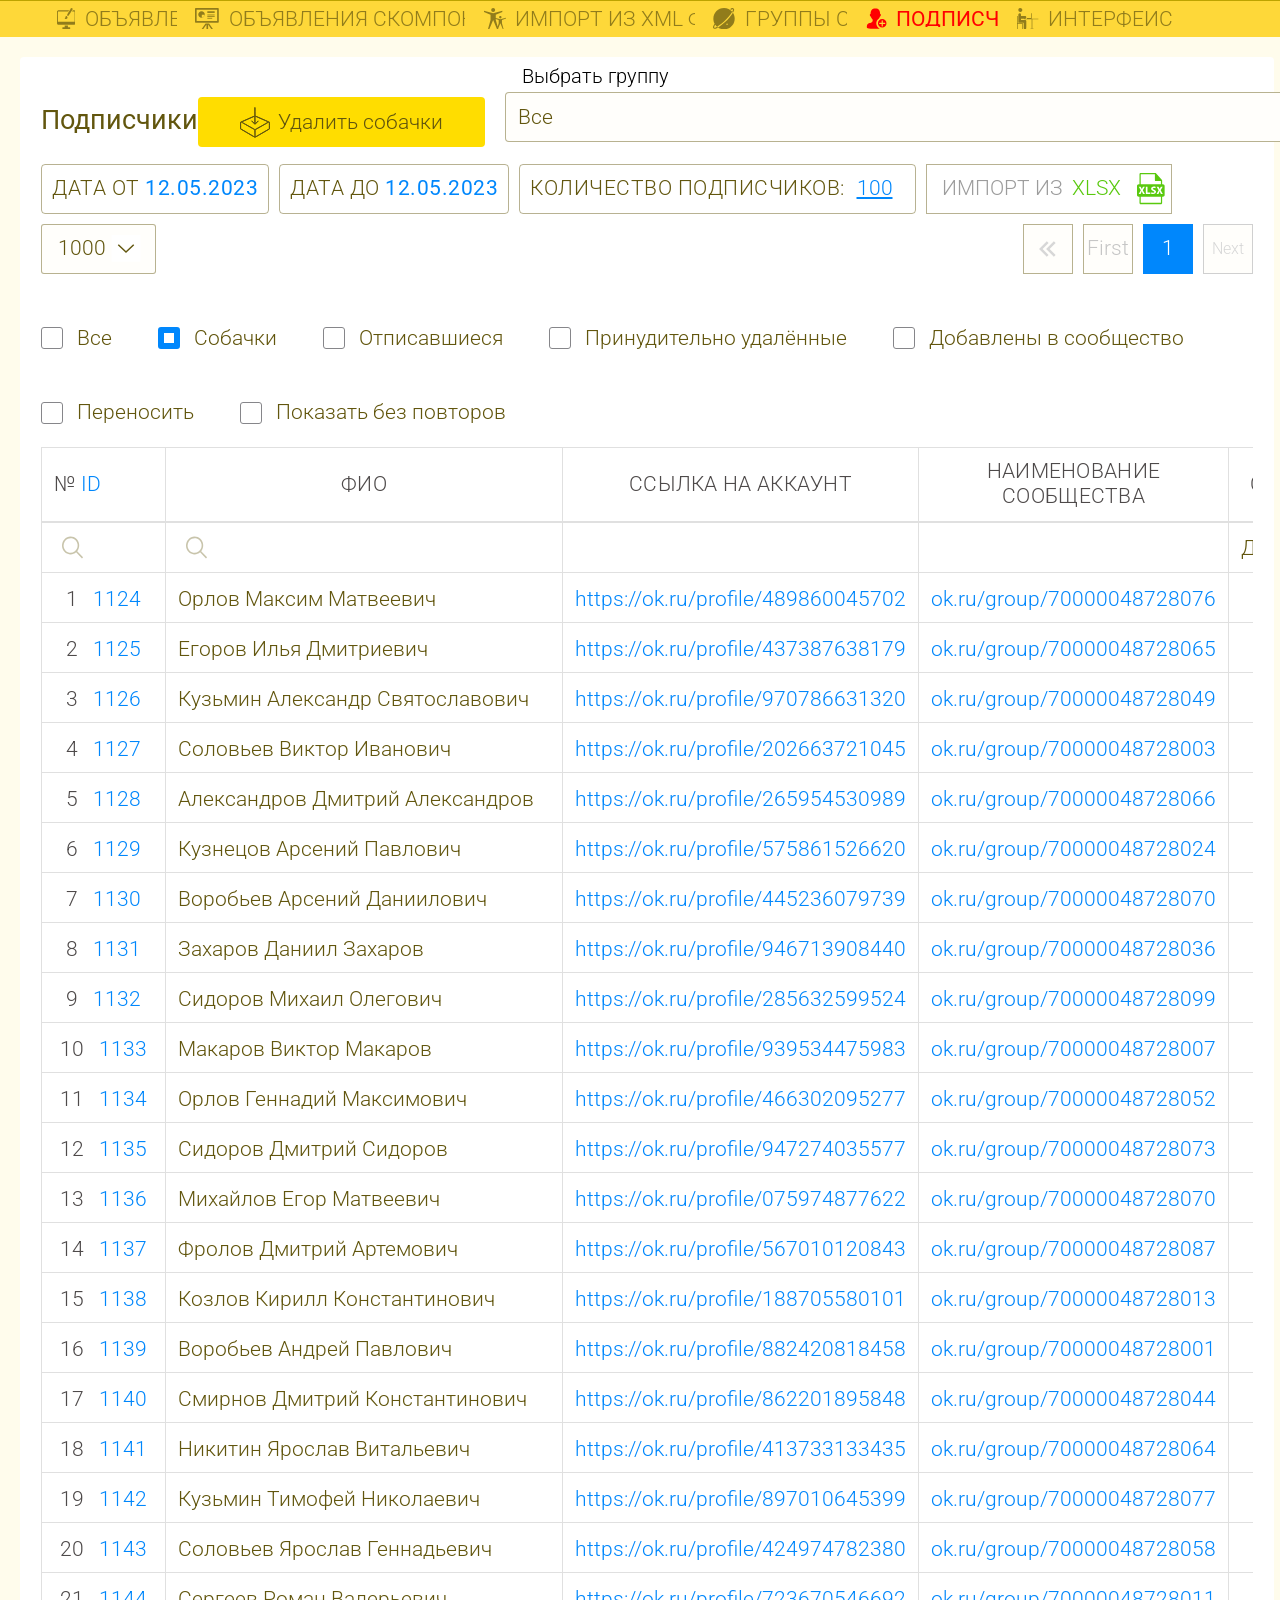
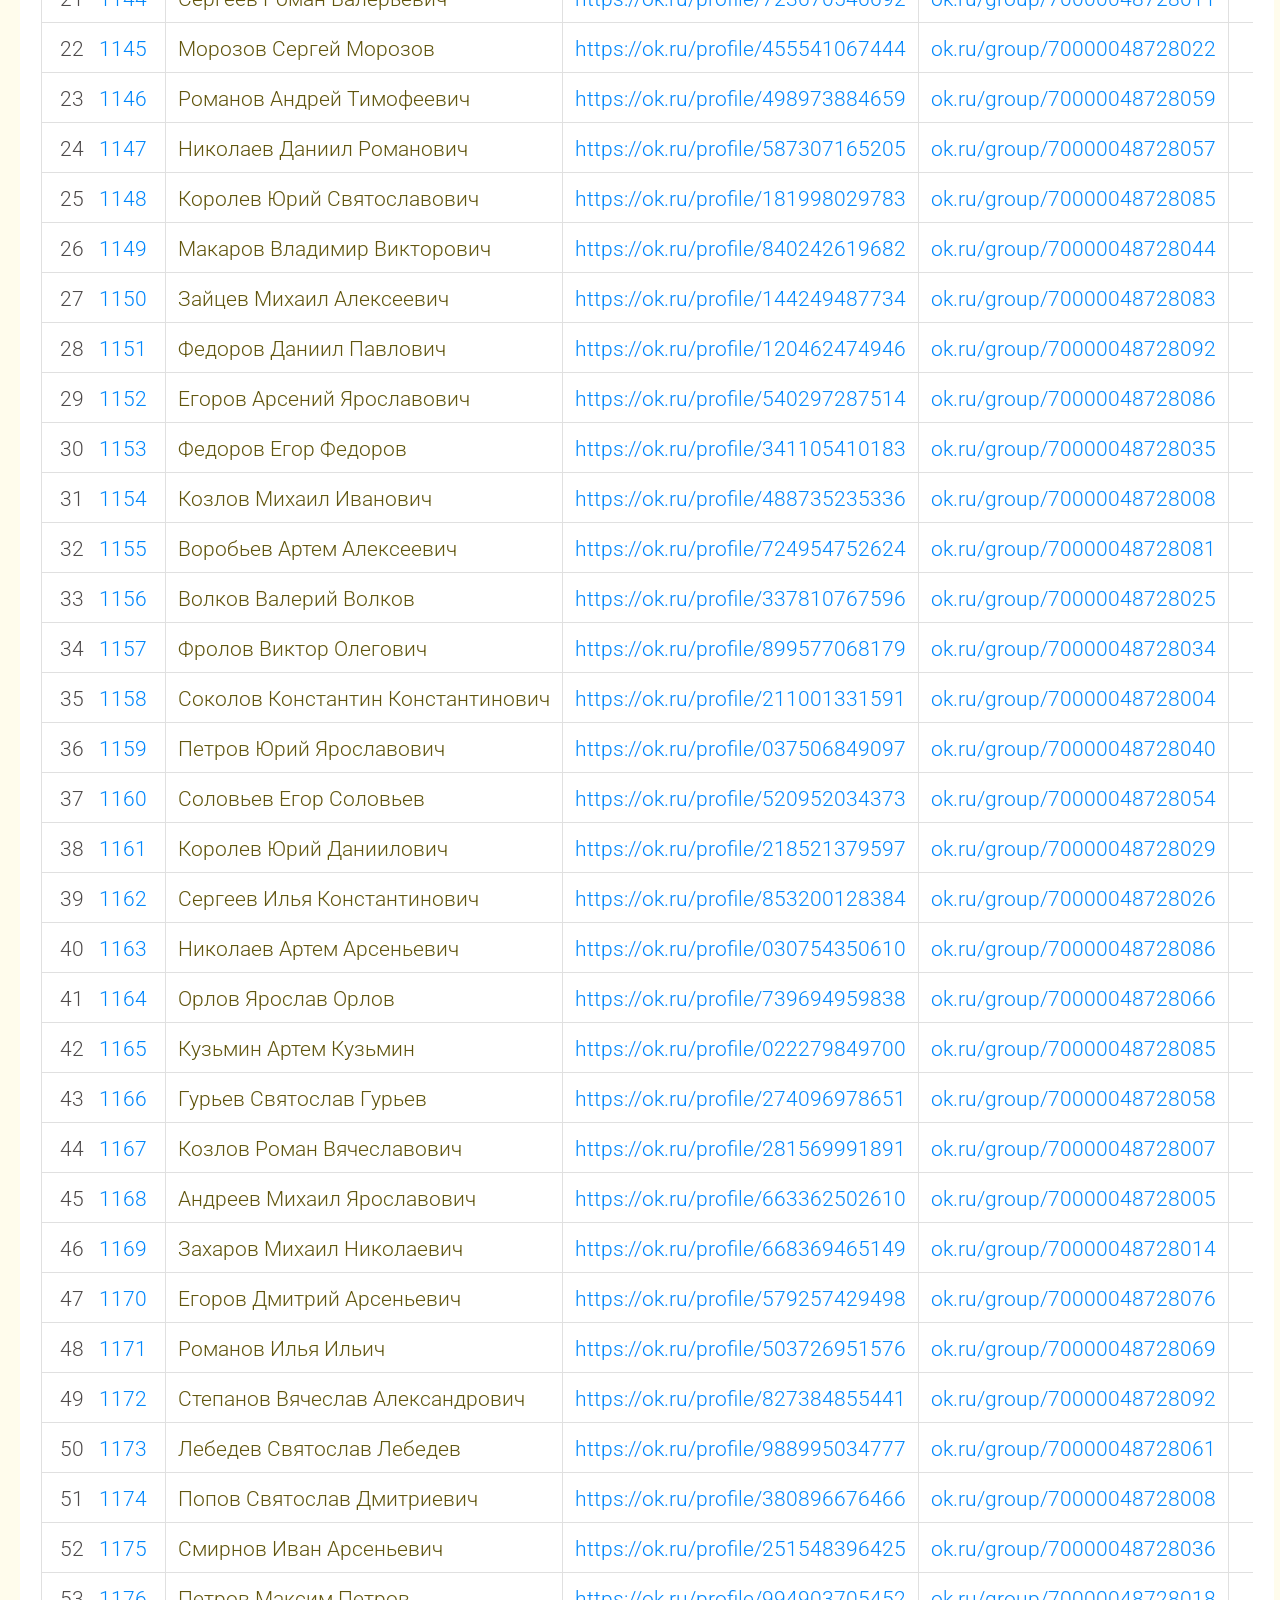
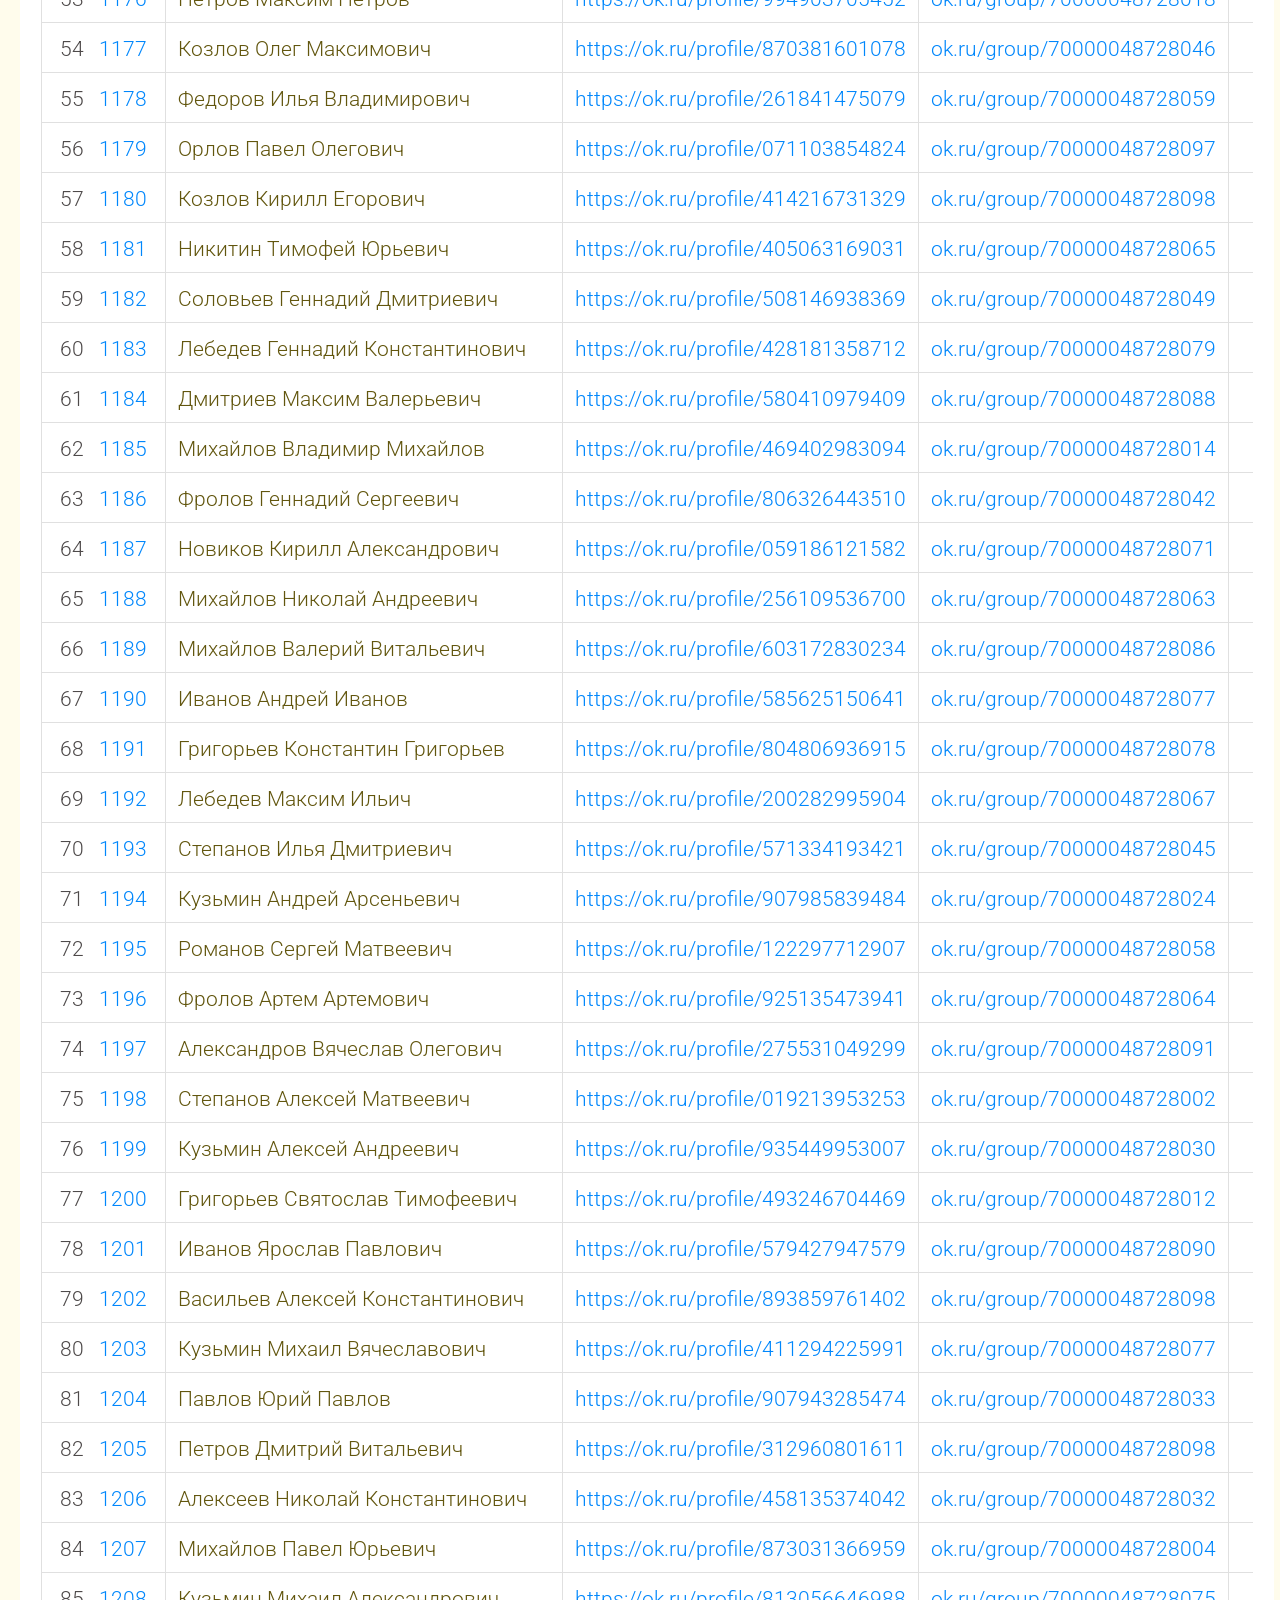
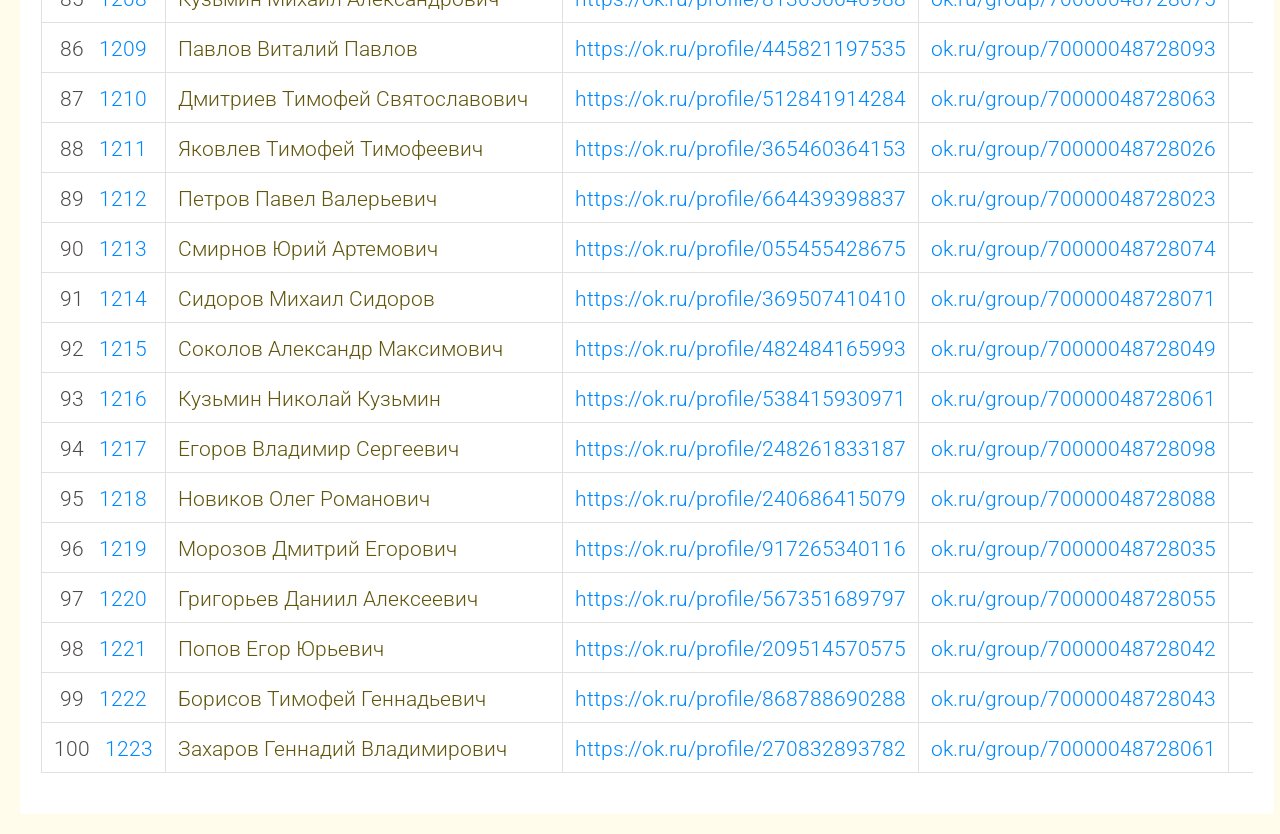
<file: subcribers/index.html>
<!doctype html>
<html lang="ru">

  <head>
    <meta charset="UTF-8" />
    <meta name="viewport" content="width=device-width, initial-scale=1, minimum-scale=1, maximum-scale=1" />
    <title>vsevn.ru — Импорт</title>
    <link rel="stylesheet" href="css/style.css?v=395" />
    <link rel="stylesheet" href="css/subscribers.css">
  </head>

  <body>
    <div id="zoomFrame">
      <header class="topbar">
        <nav class="main-nav" aria-label="Главное меню">
          <a class="nav-link" href="#" data-tab="ads">
            <svg width="28" height="32" viewBox="0 0 28 32" fill="none" xmlns="http://www.w3.org/2000/svg"
              aria-hidden="true">
              <path
                d="M21.1862 0.117912C21.0799 0.174566 20.9501 0.287875 20.8911 0.372856C20.7259 0.599472 15.4854 9.59331 15.3791 9.83409C15.2375 10.1599 15.2611 10.7972 15.4145 11.1513C15.6152 11.6045 15.9457 11.8595 16.3942 11.902C17.0906 11.9586 16.9135 12.1852 20.2655 7.12886C21.9062 4.65024 23.2989 2.52571 23.3461 2.4124C23.5586 1.93084 23.3697 1.03854 22.9566 0.542818C22.5789 0.0612581 21.6347 -0.151195 21.1862 0.117912ZM21.6819 0.613635C21.8707 0.741107 21.8117 1.02438 21.4458 1.66174C21.0681 2.31326 20.9029 2.44073 20.7141 2.22828C20.5488 2.04415 20.5724 1.87419 20.8085 1.47761C21.3632 0.556981 21.4458 0.472 21.6819 0.613635Z"
                fill="currentColor" />
              <path
                d="M1.51078 3.60226C0.908826 3.80055 0.4013 4.3246 0.129832 5.03278L0 5.3727V14.2957V23.2187L0.153438 23.6012C0.330482 24.0686 0.590147 24.4085 0.932432 24.6917C1.51078 25.1308 0.637359 25.1025 14.0809 25.0883L26.2615 25.0742L26.6392 24.8617C27.1231 24.5926 27.4418 24.196 27.6661 23.6295L27.8431 23.1763V14.2957V5.44352L27.6661 4.99029C27.4418 4.40959 27.1113 4.02717 26.6392 3.75806L26.2615 3.54561L25.0222 3.50312L23.7947 3.47479L23.2518 4.29628C22.9449 4.74951 22.7088 5.13192 22.7088 5.14609C22.7088 5.16025 23.4406 5.18858 24.3377 5.18858C25.7776 5.18858 25.9783 5.20274 26.1317 5.30189C26.4858 5.55683 26.4622 5.13192 26.4622 13.3184V20.7826H13.9275H1.39275V13.3043C1.39275 5.07527 1.38094 5.5285 1.73503 5.30189C1.87667 5.21691 2.8091 5.20274 9.44235 5.20274H16.9962L17.3857 4.53706C17.5982 4.16881 17.8224 3.78639 17.8814 3.68725L17.9759 3.50312H9.90266C2.98614 3.50312 1.78224 3.50312 1.51078 3.60226Z"
                fill="currentColor" />
              <path
                d="M13.5025 12.1996C13.0658 12.3979 12.6763 12.8936 12.5582 13.3894C12.5346 13.531 12.4992 13.9134 12.4992 14.2533C12.4992 14.919 12.4402 15.2448 12.2632 15.4856C12.1451 15.6414 11.8383 15.8113 11.5668 15.8821C11.4015 15.9246 11.4015 15.9246 11.5078 16.0663C11.8146 16.4628 12.5464 16.647 13.4553 16.5337C14.3641 16.4203 14.9188 16.2079 15.2611 15.8396C16.1345 14.919 15.8158 12.9503 14.6828 12.2988C14.3641 12.1146 13.8093 12.0721 13.5025 12.1996Z"
                fill="currentColor" />
              <path
                d="M11.6024 26.3346C11.5552 26.3913 11.5316 26.802 11.5316 27.7368V29.054H9.94996C8.67524 29.054 8.34476 29.0682 8.25034 29.1532C8.15591 29.2381 8.14411 29.3514 8.1205 30.4562C8.1087 31.4618 8.1205 31.6884 8.19132 31.8301L8.27394 32H13.9394C19.3451 32 19.6048 32 19.6874 31.8726C19.77 31.7592 19.7818 31.561 19.7818 30.5412C19.7818 29.4223 19.77 29.3231 19.6638 29.1956C19.5575 29.0682 19.4749 29.054 17.9878 29.054H16.418L16.4062 27.7651C16.3944 26.7878 16.3708 26.4479 16.3117 26.3629C16.2409 26.2638 16.0049 26.2496 13.9512 26.2496C12.2633 26.2496 11.6496 26.278 11.6024 26.3346Z"
                fill="currentColor" />
            </svg>

            <span class="nav-text">ОБЪЯВЛЕНИЯ</span>
          </a>
          <a class="nav-link" href="#" data-tab="letters">
            <svg width="36" height="32" viewBox="0 0 36 32" fill="none" xmlns="http://www.w3.org/2000/svg"
              aria-hidden="true">
              <path
                d="M34.615 0H1.0581C0.468588 0 0 0.453472 0 1.01275V21.1167C0 21.676 0.468588 22.1294 1.0581 22.1294H34.615C35.2045 22.1294 35.6731 21.676 35.6731 21.1167V1.01275C35.6731 0.453472 35.2045 0 34.615 0ZM33.2093 19.6807H2.46386V2.46386H33.2093V19.6807Z"
                fill="currentColor" />
              <path d="M18.4563 14.7681H25.8328V15.9924H18.4563V14.7681Z" fill="currentColor" />
              <path d="M18.4563 12.3042H29.521V13.5286H18.4563V12.3042Z" fill="currentColor" />
              <path d="M18.4563 4.9126H29.521V7.37646H18.4563V4.9126Z" fill="currentColor" />
              <path d="M18.4563 9.84033H29.521V11.0647H18.4563V9.84033Z" fill="currentColor" />
              <path
                d="M9.84032 14.7681C12.5612 14.7681 14.7529 12.5612 14.7529 9.85546C14.7529 7.13463 12.546 4.92773 9.84032 4.92773C7.13461 4.92773 4.9126 7.11952 4.9126 9.84035C4.9126 12.5612 7.11949 14.7681 9.84032 14.7681ZM10.2031 10.2031H14.3902C14.2088 12.4403 12.4251 14.2239 10.2031 14.3902V10.2031Z"
                fill="currentColor" />
              <path
                d="M15.8262 23.369L9.67407 31.9849H12.1379L17.2168 24.8805V32H19.6807V24.8805L24.7596 32H27.2234L21.0713 23.3841H15.8262V23.369Z"
                fill="currentColor" />
            </svg>

            <span class="nav-text">ОБЪЯВЛЕНИЯ СКОМПОНОВАННЫЕ</span>
          </a>
          <a class="nav-link" href="#" data-tab="import">
            <svg width="33" height="32" viewBox="0 0 33 32" fill="none" xmlns="http://www.w3.org/2000/svg"
              aria-hidden="true">
              <path
                d="M32.9926 15.6575V14.4412L24.4928 16.8737L17.6706 14.9166V10.0096L27.4845 6.01136V4.01223L13.7422 8.01049L0 4.01223V6.01136L9.81389 10.0096V18.0061L5.88554 32H7.85671L13.7422 18.0061L19.6278 32H21.599L21.2215 30.6439L24.4928 22.969L28.1415 31.4967H29.3578L26.9253 22.969V18.104L32.9926 15.6575ZM22.0743 22.969L20.5505 28.2813L17.6706 18.0061V16.3425L22.0603 18.104L22.0743 22.969ZM22.6754 13.8401C22.6754 14.8467 23.4862 15.6715 24.4928 15.6715C25.4993 15.6715 26.3102 14.8467 26.3102 13.8401C26.3102 12.8336 25.4993 12.0087 24.4928 12.0087C23.4862 12.0087 22.6754 12.8336 22.6754 13.8401ZM13.7422 6.01136C15.3639 6.01136 16.692 4.66929 16.692 3.00568C16.692 1.34207 15.3779 0 13.7422 0C12.1206 0 10.7925 1.34207 10.7925 3.00568C10.8065 4.66929 12.1206 6.01136 13.7422 6.01136Z"
                fill="currentColor" />
            </svg>

            <span class="nav-text">ИМПОРТ ИЗ XML ФАЙЛА</span>
          </a>
          <a class="nav-link" href="#" data-tab="companies">
            <svg width="33" height="32" viewBox="0 0 33 32" fill="currentColor" xmlns="http://www.w3.org/2000/svg"
              aria-hidden="true">
              <path d="M29.8699 7.23826C28.4911 9.59586 26.7815 11.788 24.9892 13.8975C20.4394 19.4261 15.3244 24.0586 9.23048 28.0293C8.98231 28.1947 8.66521 28.4291 8.41704 28.5946C8.08615 28.76 7.85176 28.9944 7.52087 29.1598C10.1266 30.9522 13.215 32 16.6204 32C25.389 32 32.5446 24.8445 32.5446 15.9931C32.5446 12.7531 31.5657 9.74752 29.8699 7.23826ZM21.0874 25.4373C20.5222 25.4373 20.0258 24.9548 20.0258 24.3757C20.0258 23.8104 20.5084 23.3141 21.0874 23.3141C21.6527 23.3141 22.1491 23.7966 22.1491 24.3757C22.1491 24.941 21.6527 25.4373 21.0874 25.4373ZM30.3524 6.42482C31.0004 5.21155 32.062 3.33649 31.4967 1.62689C31.1659 0.813443 30.6006 0.413615 30.2008 0.248169C28.7393 -0.234382 26.7953 0.978888 26.4644 1.22706C26.0646 1.47523 25.9819 1.95778 26.2163 2.3576C26.4644 2.75743 26.947 2.84016 27.3606 2.60577C28.0086 2.20595 29.1529 1.62689 29.7182 1.87505C29.8009 1.87505 29.8836 1.95778 29.9664 2.20595C30.2973 3.18483 29.4838 4.64627 28.9048 5.6941C28.9048 5.6941 28.9048 5.77682 28.822 5.77682C29.2219 6.25937 29.5528 6.67299 29.8836 7.15554C30.0215 6.90737 30.187 6.74192 30.3524 6.42482ZM3.37094 29.4907C2.80566 29.6562 2.15767 29.5735 1.82678 29.2426C1.49588 28.9117 1.66133 28.4291 1.74405 28.0293C2.2266 26.885 2.8746 25.7544 3.37094 25.1064C4.18438 26.2508 5.08054 27.2159 6.04565 28.112C6.5282 27.8639 6.94181 27.5467 7.34164 27.2159C7.67253 27.0504 7.90691 26.816 8.2378 26.6506C14.249 22.7488 19.2813 18.2818 23.6794 12.8358C25.5545 10.561 27.333 8.20336 28.7945 5.76303C25.8716 2.27488 21.4873 0 16.5239 0C7.68632 0 0.530782 7.15554 0.530782 16.0069C0.530782 18.7643 1.2615 21.3701 2.47477 23.645C2.14388 24.1275 1.01333 25.6717 0.282613 27.464C-0.199937 28.6084 -0.0482787 29.6562 0.613505 30.3869C1.09606 30.9522 1.9095 31.2831 2.80566 31.2831C3.13656 31.2831 3.53638 31.2003 3.86727 31.1176C5.16327 30.7178 6.39033 29.9733 7.43815 29.2426C6.9556 28.9117 6.54198 28.5946 6.05943 28.181C5.24599 28.6773 4.34983 29.1736 3.37094 29.4907ZM14.0146 5.44593C15.4761 5.44593 16.689...
                fill=" currentColor" />
            </svg>

            <span class="nav-text">ГРУППЫ ОК</span>
          </a>
          <a class="nav-link active" href="#" data-tab="resume">
            <svg width="32" height="32" viewBox="0 0 32 32" fill="none" xmlns="http://www.w3.org/2000/svg"
              aria-hidden="true">
              <g clip-path="url(#clip0_7_746)">
                <path
                  d="M15.45 23.0375C15.45 19.95 17.025 17.2375 19.4125 15.6375C20.025 14.925 20.4375 14.075 20.7125 13.1625C22.175 12.875 22.3 10.6125 22.3 10.6125C22.45 9.325 21.7 9.0125 21.2125 8.9375C21.15 3.5625 19.2875 0.6875 14.0375 0.6875C8.80002 0.6875 6.92502 3.5625 6.86252 8.9375C6.37502 9.0125 5.62502 9.325 5.77502 10.6125C5.77502 10.6125 5.90002 12.875 7.36252 13.1625C7.65002 14.0875 8.07502 14.9625 8.71252 15.6875C9.15002 16.175 9.66252 16.7 9.91252 17.325C10.2875 18.25 10.075 19.375 9.66252 20.2375C8.85002 21.9875 7.15002 22.1875 5.47502 22.6375C4.66252 22.8625 3.80002 23.0625 3.07502 23.5125C1.66252 24.375 1.36252 25.9875 1.26252 27.525C1.21252 28.4375 1.22502 27.7625 1.22502 28.6125C1.23752 29.025 1.38752 30.1375 2.60002 30.425C4.55002 30.85 8.46252 31.2875 14.025 31.2875C16.5875 31.2875 18.825 31.3 20.675 31.125C17.6 29.7625 15.45 26.65 15.45 23.0375Z"
                  fill="currentColor" />
                <path
                  d="M30.7501 23.0375C30.7501 26.575 27.8876 29.4375 24.3501 29.4375C20.8126 29.4375 17.9501 26.575 17.9501 23.0375C17.9501 19.5 20.8126 16.6375 24.3501 16.6375C27.8876 16.6375 30.7501 19.5 30.7501 23.0375ZM28.1626 22.175H25.2126V19.225C25.2126 18.75 24.8251 18.3625 24.3501 18.3625C23.8751 18.3625 23.4876 18.75 23.4876 19.225V22.175H20.5376C20.0626 22.175 19.6751 22.5625 19.6751 23.0375C19.6751 23.5125 20.0626 23.9 20.5376 23.9H23.4876V26.85C23.4876 27.325 23.8751 27.7125 24.3501 27.7125C24.8251 27.7125 25.2126 27.325 25.2126 26.85V23.9H28.1626C28.6376 23.9 29.0251 23.5125 29.0251 23.0375C29.0251 22.5625 28.6376 22.175 28.1626 22.175Z"
                  fill="currentColor" />
              </g>
              <defs>
                <clipPath id="clip0_7_746">
                  <rect width="32" height="32" fill="white" />
                </clipPath>
              </defs>
            </svg>

            <span class="nav-text">ПОДПИСЧИКИ</span>
          </a>
          <a class="nav-link" href="#" data-tab="managers">
            <svg width="32" height="32" viewBox="0 0 32 32" fill="none" xmlns="http://www.w3.org/2000/svg"
              aria-hidden="true">
              <path
                d="M4.32605 0.0772048C3.18692 0.361988 2.25121 1.36551 2.04779 2.54532C1.72233 4.45744 3.52595 6.27462 5.43806 5.94915C7.06539 5.66437 8.21808 4.10485 7.94686 2.54532C7.66208 0.836625 5.96695 -0.316067 4.32605 0.0772048Z"
                fill="currentColor" />
              <path
                d="M3.36319 8.07825C2.72582 8.25455 2.2105 8.79699 2.07489 9.43436C2.02064 9.65134 2.00708 11.6991 2.00708 15.8759V22.0055H6.0076H10.0081L10.0217 26.3044C10.0352 30.5218 10.0352 30.6032 10.1709 30.888C10.3607 31.2948 10.6591 31.6067 11.0523 31.7966C11.3642 31.9593 11.4727 31.9729 12.0016 31.9729C12.5305 31.9729 12.639 31.9593 12.9509 31.7966C13.3577 31.5932 13.6425 31.2948 13.8323 30.888C13.968 30.6032 13.968 30.5625 13.968 25.0025V19.4018L13.7917 19.0492C13.5882 18.6559 13.2899 18.3576 12.8831 18.1677C12.5983 18.0457 12.5034 18.0321 9.30294 18.0185L6.0076 18.005V17.015V15.9979H8.50284H10.9981V16.4997V17.0014H16.5039H22.0097V23.999V30.9965H21.0062H20.0026V31.4982V32H22.4979H24.9931V31.4982V30.9965H24.0032H22.9996V23.999V17.0014H27.5019H32.0042V16.4997V15.9979H27.0002H21.9961V11.9974V7.99689H21.4944H20.9926V11.4956V14.9944H17.9956H14.9986V15.4962V15.9979H13.6696C12.4627 15.9979 12.3677 15.9844 12.639 15.9166C13.534 15.6725 14.0764 14.8046 13.968 13.7603C13.9002 13.028 13.5204 12.472 12.8695 12.1601C12.5847 12.0381 12.4898 12.0245 9.28938 12.011L6.0076 11.9974L5.98048 10.7091C5.96692 9.25807 5.92623 9.08177 5.50584 8.59358C5.07189 8.10538 4.09549 7.86128 3.36319 8.07825Z"
                fill="currentColor" />
              <path
                d="M0 21.9919V32H0.50176H1.00352V27.9995V23.9989H4.50228H8.00104V27.9995V32H8.5028H9.00456V27.4977V22.9954H5.00404H1.00352V17.4896V11.9974H0.50176H0V21.9919Z"
                fill="currentColor" />
            </svg>

            <span class="nav-text">ИНТЕРФЕЙС</span>
          </a>
        </nav>
      </header>
      <!-- ============ MAIN CONTENT ============ -->
      <div class="main-container">

        <!-- Page Header -->
        <div class="page-header">
          <h1 class="page-header__title">Подписчики</h1>
          <div class="page-header__actions">
            <div class="page-header__center">
              <button class="button" id="deleteDogsBtn">
                <span class="button__icon">
                  <svg width="30" height="31" viewBox="0 0 30 31" fill="none" xmlns="http://www.w3.org/2000/svg">
                    <path
                      d="M15.0488 0.5L15.0596 4.27246L15.0723 8.54395L15.0732 8.87012L15.3721 9.00098L22.5283 12.1406C24.4928 13.0053 26.2895 13.7902 27.5996 14.3594C28.2543 14.6438 28.7882 14.8744 29.1611 15.0342C29.2877 15.0884 29.3967 15.1344 29.4854 15.1719C29.4897 15.2905 29.4958 15.4501 29.498 15.6572C29.5043 16.2364 29.501 17.1574 29.4883 18.5176V18.5186L29.4648 21.9326L22.2109 26.1494C18.8344 28.1207 16.9624 29.2087 15.9209 29.7959C15.3978 30.0909 15.0959 30.253 14.9209 30.3369C14.9195 30.3376 14.9174 30.3372 14.916 30.3379C13.7642 29.6592 7.78005 26.1494 1.96875 22.7432L1.96582 22.7412L0.5 21.8936V15.1865L7.37012 12.1787L14.5273 9.03906L14.8271 8.90723V0.5H15.0488ZM28.7549 15.1875V15.1865C28.738 15.1865 28.722 15.189 28.707 15.1904C28.6945 15.1917 28.6829 15.1917 28.6729 15.1934V15.1943C28.6365 15.2 28.6107 15.2069 28.6035 15.209C28.5789 15.216 28.5563 15.2234 28.54 15.2295C28.5068 15.242 28.4709 15.258 28.4365 15.2734C28.3662 15.3051 28.2774 15.3483 28.1787 15.3984C27.98 15.4994 27.7249 15.637 27.4639 15.7871C26.9578 16.0781 24.0105 17.7419 20.9199 19.4844L15.3145 22.6367L15.0596 22.7803V25.6582C15.0721 27.0477 15.0845 28.4793 15.1123 28.7871L15.1504 29.2881L15.21 30.085L15.9004 29.6826L29.0957 22.0049L29.3438 21.8604V18.623C29.3437 17.2477 29.3412 16.5006 29.3281 16.0996C29.3219 15.9097 29.3124 15.7596 29.291 15.6533C29.2828 15.6125 29.2583 15.4908 29.1689 15.3809C29.1134 15.3127 29.0308 15.2461 28.9209 15.2109C28.8591 15.1912 28.8021 15.1869 28.7549 15.1875ZM1.2334 15.1865C1.20317 15.1865 1.17262 15.19 1.14258 15.1953C1.14009 15.1958 1.13729 15.1958 1.13477 15.1963V15.1973C1.06069 15.2115 0.988286 15.2408 0.923828 15.2881C0.83971 15.3498 0.79164 15.4236 0.765625 15.4727C0.718288 15.562 0.701166 15.6527 0.693359 15.7002C0.675482 15.8092 0.666456 15.9636 0.660156 16.166C0.647159 16.584 0.644532 17.3239 0.644531 18.6104V21.8213L0.891602 21.9658L7.50098 25.8428C9.31938 26.9109 10.9791 27.8812 12.1875 28.584C12.7915 28.9353 13.2834 29.2198 13.626 29.417C13.7971 29.5155 13.9322 29.5928 14.0254 29.6455C14.0716 29.6716 14.1094 29.693 14.1367 29.708C14.1498 29.7151 14.1636 29.7222 14.1758 29.7285C14.1812 29.7313 14.1921 29.7367 14.2041 29.7422C14.2095 29.7447 14.2216 29.7509 14.2373 29.7568C14.2451 29.7598 14.2607 29.765 14.2803 29.7705C14.29 29.7732 14.345 29.7891 14.416 29.7891C14.6463 29.7889 14.7759 29.6413 14.8125 29.5938C14.8558 29.5375 14.8764 29.4852 14.8838 29.4658C14.9004 29.422 14.9074 29.3848 14.9092 29.375C14.9142 29.3479 14.9161 29.3243 14.917 29.3145C14.9191 29.2901 14.9209 29.262 14.9219 29.2373C14.9238 29.1853 14.9247 29.1134 14.9258 29.0273C14.928 28.8534 14.9297 28.6068 14.9297 28.3135C14.9297 27.7261 14.9253 26.9436 14.9189 26.1611C14.9126 25.3786 14.9041 24.5944 14.8945 24.0039C14.8898 23.709 14.884 23.4605 14.8789 23.2842C14.8764 23.1966 14.8739 23.1234 14.8711 23.0703C14.8698 23.0449 14.8685 23.0179 14.8662 22.9941C14.8652 22.9839 14.8634 22.9634 14.8594 22.9404C14.8576 22.9306 14.8524 22.9049 14.8428 22.874C14.8381 22.8591 14.8281 22.8277 14.8096 22.792C14.7974 22.7686 14.7493 22.6766 14.6426 22.6055L14.627 22.5957L14.6104 22.5859H14.6094L14.6084 22.585C14.607 22.5842 14.6044 22.5826 14.6016 22.5811C14.5959 22.5779 14.5872 22.5736 14.5762 22.5674C14.5538 22.5548 14.5202 22.5353 14.4766 22.5107C14.3894 22.4617 14.2608 22.3898 14.0957 22.2969C13.7644 22.1104 13.2845 21.8397 12.6934 21.5068C11.5112 20.8411 9.88093 19.9225 8.08887 18.9121C6.29639 17.9015 4.65885 16.9824 3.46094 16.3174C2.86242 15.9851 2.37176 15.7155 2.02637 15.5293C1.85422 15.4365 1.71463 15.3631 1.61523 15.3125C1.56646 15.2877 1.52221 15.2654 1.48633 15.249C1.46948 15.2413 1.44627 15.2307 1.42188 15.2217C1.41052 15.2175 1.38838 15.21 1.36133 15.2031C1.34788 15.1997 1.32479 15.194 1.2959 15.1904C1.28469 15.1891 1.26323 15.1866 1.23535 15.1865H1.2334ZM14.6309 28.8379C14.6325 28.8387 14.6337 28.8398 14.6338 28.8398C14.6338 28.8398 14.632 28.8386 14.6289 28.8369L14.6309 28.8379ZM15.6846 9.36621C15.5717 9.3544 15.4515 9.37987 15.3457 9.4502C15.233 9.52511 15.1801 9.62324 15.1592 9.66699C15.1167 9.75595 15.1015 9.84762 15.0947 9.89453C15.0782 10.0083 15.0698 10.1726 15.0635 10.3887C15.0505 10.8314 15.0469 11.5903 15.0469 12.8398V17.0596L17.2461 14.8604L18.2471 13.8682L18.29 13.9121L18.3418 13.9658L16.668 15.6514L14.9883 17.3301L13.334 15.665C12.7822 15.1069 12.2813 14.5965 11.917 14.2227C11.8095 14.1123 11.714 14.0136 11.6328 13.9297C11.6525 13.9095 11.6723 13.8873 11.6934 13.8662L11.7334 13.8262L12.6768 14.7695L13.9736 16.0654L14.8271 16.9199V9.85156H14.3271L14.1299 9.39258C14.0375 9.43217 11.1219 10.7181 8.22949 11.9961C6.78196 12.6356 5.33808 13.2739 4.25293 13.7549C3.71039 13.9954 3.25678 14.1965 2.9375 14.3389C2.77797 14.41 2.65131 14.4672 2.56348 14.5068C2.52003 14.5264 2.485 14.5422 2.45996 14.5537C2.44768 14.5594 2.43541 14.5647 2.42578 14.5693C2.42137 14.5714 2.41503 14.5747 2.4082 14.5781C2.40489 14.5798 2.39819 14.5837 2.39062 14.5879C2.38707 14.5899 2.37918 14.5936 2.37402 14.5967L2.37109 14.5977H2.37305C2.36522 14.6025 2.34396 14.6166 2.33105 14.626L2.33203 14.6279C2.22366 14.7095 2.14214 14.8368 2.13086 14.9922C2.12101 15.1294 2.16985 15.2307 2.18945 15.2676C2.23075 15.3451 2.28415 15.395 2.2959 15.4062C2.33417 15.4429 2.37737 15.4745 2.40625 15.4951C2.47198 15.542 2.56607 15.6022 2.68164 15.6738C2.91651 15.8194 3.27756 16.033 3.77148 16.3193C4.76104 16.893 6.30117 17.7686 8.47461 18.9951L8.47656 18.9961C10.1803 19.9497 11.7384 20.8183 12.8789 21.4482C13.4489 21.763 13.9162 22.0188 14.2451 22.1963C14.409 22.2848 14.5409 22.3548 14.6348 22.4033C14.6811 22.4273 14.7216 22.4485 14.7539 22.4639C14.7693 22.4712 14.7891 22.4802 14.8086 22.4883C14.8178 22.4921 14.8341 22.4986 14.8535 22.5049C14.8633 22.5081 14.8794 22.513 14.8994 22.5176C14.9145 22.521 14.9575 22.5302 15.0127 22.5303C15.0728 22.5303 15.1199 22.519 15.1338 22.5156C15.1539 22.5107 15.1703 22.5052 15.1797 22.502C15.1987 22.4955 15.2146 22.4892 15.2236 22.4854C15.2429 22.4772 15.2622 22.4678 15.2783 22.46C15.312 22.4436 15.3555 22.4215 15.4053 22.3955C15.5062 22.3427 15.6482 22.2662 15.8232 22.1709C16.1741 21.9799 16.6676 21.7078 17.2539 21.3818C18.4269 20.7297 19.9776 19.8602 21.5225 18.9893C23.0675 18.1182 24.6079 17.2455 25.7588 16.5869C26.3339 16.2578 26.813 15.9811 27.1475 15.7852C27.3142 15.6874 27.4482 15.6081 27.54 15.5518C27.5848 15.5243 27.6248 15.4989 27.6553 15.4785C27.6685 15.4696 27.6909 15.454 27.7129 15.4365C27.7207 15.4303 27.7494 15.4075 27.7793 15.374C27.7904 15.3616 27.8338 15.3137 27.8662 15.2393C27.8934 15.1767 27.9837 14.9075 27.7607 14.6846C27.7332 14.6591 27.6914 14.6263 27.6777 14.6172C27.67 14.6124 27.6565 14.6055 27.6514 14.6025C27.642 14.5973 27.6341 14.5924 27.6309 14.5908C27.6236 14.5871 27.6164 14.584 27.6123 14.582C27.6031 14.5776 27.5918 14.5727 27.5801 14.5674C27.5558 14.5563 27.5215 14.5407 27.4785 14.5215C27.3921 14.4828 27.2668 14.4266 27.1084 14.3564C26.7911 14.216 26.3388 14.0169 25.7969 13.7783C24.7127 13.3009 23.2667 12.6653 21.8135 12.0273C18.9093 10.7523 15.9694 9.46375 15.833 9.40527L15.8135 9.39648L15.7939 9.39062L15.6846 9.36621ZM27.1836 15.4854C27.1828 15.485 27.1809 15.4845 27.1787 15.4834C27.1783 15.4832 27.1777 15.4819 27.1768 15.4814C27.1802 15.483 27.1823 15.4847 27.1836 15.4854ZM29.9502 15.3223C29.9096 15.3223 29.8723 15.3165 29.8379 15.3086C29.8565 15.3129 29.8993 15.3223 29.9502 15.3223ZM29.7949 15.2979C29.7985 15.299 29.8043 15.3007 29.8115 15.3027C29.8086 15.3019 29.8056 15.3017 29.8027 15.3008L29.7949 15.2979Z"
                      fill="#62560E" stroke="black" />
                  </svg>

                </span>
                Удалить собачки
              </button>
            </div>
            <div class="page-header__right">
              <div class="custom-select" id="groupSelect">
                <label class="custom-select__label">Выбрать группу</label>
                <div class="custom-select__trigger" id="selectTrigger">
                  <span class="custom-select__value" id="selectValue">Все</span>
                  <span class="custom-select__clear" id="selectClear"><svg width="30" height="30" viewBox="0 0 30 30"
                      fill="none" xmlns="http://www.w3.org/2000/svg">
                      <path fill-rule="evenodd" clip-rule="evenodd"
                        d="M30 15C30 23.2845 23.2845 30 15 30C6.7155 30 0 23.2845 0 15C0 6.7155 6.7155 0 15 0C23.2845 0 30 6.7155 30 15ZM9.1665 20.8335C9.0259 20.6929 8.94691 20.5021 8.94691 20.3032C8.94691 20.1044 9.0259 19.9136 9.1665 19.773L13.9395 15L9.1665 10.227C9.02988 10.0855 8.95429 9.8961 8.95599 9.69945C8.9577 9.5028 9.03658 9.31469 9.17564 9.17564C9.31469 9.03658 9.5028 8.9577 9.69945 8.95599C9.8961 8.95429 10.0855 9.02988 10.227 9.1665L15 13.9395L19.773 9.1665C19.9145 9.02988 20.1039 8.95429 20.3006 8.95599C20.4972 8.9577 20.6853 9.03658 20.8244 9.17564C20.9634 9.31469 21.0423 9.5028 21.044 9.69945C21.0457 9.8961 20.9701 10.0855 20.8335 10.227L16.0605 15L20.8335 19.773C20.9701 19.9145 21.0457 20.1039 21.044 20.3006C21.0423 20.4972 20.9634 20.6853 20.8244 20.8244C20.6853 20.9634 20.4972 21.0423 20.3006 21.044C20.1039 21.0457 19.9145 20.9701 19.773 20.8335L15 16.0605L10.227 20.8335C10.0864 20.9741 9.89562 21.0531 9.69675 21.0531C9.49788 21.0531 9.30715 20.9741 9.1665 20.8335Z"
                        fill="#62560E" fill-opacity="0.6" />
                    </svg></span>
                  <span class="custom-select__arrow" id="selectArrow"><svg width="17" height="9" viewBox="0 0 17 9"
                      fill="none" xmlns="http://www.w3.org/2000/svg">
                      <path d="M16.342 0.364777L8.34196 7.86478L0.341965 0.364777" stroke="#62560E" />
                    </svg></span>
                </div>
                <div class="custom-select__dropdown" id="selectDropdown">
                  <div class="custom-select__option" data-value="drivers">Водители ok.ru/profile/560868867064</div>
                  <div class="custom-select__option" data-value="main">Главная группа ok.ru/profile/560868867065</div>
                  <div class="custom-select__option" data-value="subscribers">Подписчики ok.ru/profile/560868867066
                  </div>
                </div>
              </div>
            </div>
          </div>
        </div>

        <!-- Filters Row -->
        <div class="filters-row">
          <div class="filter-item">
            <span class="filter-item__label">Дата от <span class="filter-item__date" id="dateFrom"
                data-date="">12.05.2023</span></span>

          </div>
          <div class="filter-item">
            <span class="filter-item__label">Дата до <span class="filter-item__date" id="dateTo" data-date="">12.05.2023
                </ы></span>

          </div>
          <div class="filter-item">
            <span class="filter-item__label">Количество подписчиков:</span>
            <a href="#" class="filter-item__link subs-count-link" id="subscribersCount">298732</a>
          </div>
          <button class="import-button" id="importBtn">
            Импорт из <span class="import-button--hilight">XLSX <svg viewBox="0 0 30 34" fill="none" width="28.235294"
                height="32" xmlns="http://www.w3.org/2000/svg" xmlns:xlink="http://www.w3.org/1999/xlink">
                <path fill="currentColor"
                  d="M27.5199 11.8765h-0.8012V8.0255c0-0.0282 0-0.0422 0-0.0703 0-0.1546-0.0562-0.2952-0.1546-0.4217L20.169 0.2249c-0.0421-0.0422-0.0843-0.0843-0.1264-0.1125-0.0141-0.014-0.0282-0.014-0.0422-0.0281-0.0422-0.0281-0.0843-0.0421-0.1265-0.0562-0.0141 0-0.0281 0-0.0281-0.014C19.8036 0 19.7474 0 19.6912 0H3.9495C3.2327 0 2.6564 0.5763 2.6564 1.2931l0 10.5694H1.8553C0.8293 11.8625 0 12.6917 0 13.7178v9.6699c0 1.026 0.8293 1.8552 1.8553 1.8552h0.8011l0 6.62c0 0.7168 0.5763 1.3071 1.2931 1.3071h21.4621c0.7168 0 1.2931-0.5763 1.2931-1.3071v-6.62h0.8011c1.026 0 1.8553-0.8292 1.8553-1.8552v-9.6699c0.014-1.012-0.8152-1.8413-1.8412-1.8413zM3.9495 1.3071l15.067 0v6.6621c0 0.3655 0.2952 0.6466 0.6466 0.6466l5.7485 0v3.2607H3.9495zM17.1331 19.0446c-1.279-0.4497-2.1082-1.1525-2.1082-2.2769 0-1.3071 1.0963-2.3191 2.9094-2.3191 0.8714 0 1.5039 0.1827 1.9677 0.3936l-0.3935 1.4055c-0.3093-0.1546-0.8574-0.3655-1.6023-0.3655s-1.1104 0.3374-1.1104 0.745c0 0.4919 0.4357 0.7027 1.4196 1.0822 1.3633 0.506 1.9958 1.2087 1.9958 2.291 0 1.2931-0.9979 2.3893-3.1062 2.3893-0.8854 0-1.7428-0.2248-2.1785-0.4638l0.3514-1.4336c0.4638 0.2389 1.1947 0.4779 1.9255 0.4779 0.8012 0 1.2228-0.3373 1.2228-0.8293 0-0.4919-0.3654-0.7589-1.2931-1.0963zM14.1956 20.8156v1.4617H9.3888v-7.7022h1.7428v6.2405zM3.7949 22.2773H1.8131l2.2207-3.8932-2.1504-3.7949h1.9958l0.6746 1.4055c0.2249 0.4638 0.3936 0.8433 0.5763 1.279h0.0281c0.1827-0.4919 0.3373-0.8293 0.5201-1.279l0.6465-1.4055h1.9818l-2.1645 3.7527 2.291 3.9354H6.4372l-0.7027-1.3914c-0.2811-0.5341-0.4638-0.9277-0.6887-1.3774H5.0177c-0.1546 0.4497-0.3514 0.8433-0.5904 1.3774zM25.4256 31.5256H3.9495l0-6.2686h21.4621zM25.4397 22.2773l-0.7028-1.3914c-0.2811-0.5341-0.4638-0.9277-0.6887-1.3774h-0.0281c-0.1546 0.4497-0.3513 0.8433-0.5903 1.3774l-0.6465 1.3914h-1.9818l2.2207-3.8932-2.1504-3.7949h1.9958l0.6747 1.4055c0.2248 0.4638 0.3935 0.8433 0.5762 1.279h0.0281c0.1827-0.4919 0.3374-0.8293 0.5201-1.279l0.6465-1.4055h1.9818l-2.1645 3.7527 2.2769 3.9354z" />
              </svg></span>


          </button>
          <div class="per-page-select" id="perPageSelect">
            <span class="per-page-select__value" id="perPageValue">1000</span>
            <span class="per-page-select__arrow" id="perPageArrow">
              <svg width="30" height="27" viewBox="0 0 30 28" fill="none" xmlns="http://www.w3.org/2000/svg">
                <rect width="30" height="27.7778" transform="matrix(-1 0 0 -1 30 27.7778)" fill="white" />
                <path d="M23 10.1389L15 17.6389L7 10.1389" stroke="#62560E" stroke-width="1.5" />
              </svg>
            </span>
            <div class="per-page-select__dropdown" id="perPageDropdown">
              <div class="per-page-select__option" data-value="5">5</div>
              <div class="per-page-select__option" data-value="10">10</div>
              <div class="per-page-select__option" data-value="50">50</div>
              <div class="per-page-select__option" data-value="100">100</div>
              <div class="per-page-select__option" data-value="1000">1000</div>
            </div>
          </div>

          <!-- Pagination -->
          <div class="pagination"></div>
        </div>

        <!-- Checkboxes Row -->
        <div class="checkboxes-row">
          <label class="checkbox-item">
            <div class="checkbox-item__input"></div>
            <span class="checkbox-item__label">Все</span>
          </label>
          <label class="checkbox-item">
            <div class="checkbox-item__input checkbox-item__input--checked"></div>
            <span class="checkbox-item__label checkbox-item__label--active">Собачки</span>
          </label>
          <label class="checkbox-item">
            <div class="checkbox-item__input"></div>
            <span class="checkbox-item__label">Отписавшиеся</span>
          </label>
          <label class="checkbox-item">
            <div class="checkbox-item__input"></div>
            <span class="checkbox-item__label">Принудительно удалённые</span>
          </label>
          <label class="checkbox-item">
            <div class="checkbox-item__input"></div>
            <span class="checkbox-item__label">Добавлены в сообщество</span>
          </label>
          <label class="checkbox-item">
            <div class="checkbox-item__input"></div>
            <span class="checkbox-item__label">Переносить</span>
          </label>
          <label class="checkbox-item">
            <div class="checkbox-item__input"></div>
            <span class="checkbox-item__label">Показать без повторов</span>
          </label>
        </div>

        <!-- Table -->
        <div class="table-wrapper">
          <table class="table">
            <thead>
              <tr class="table__header">
                <th class="table__header-cell table__header-cell--sortable" data-sort="id" style="width: 80px;">№ <span
                    class="table__header-cell--hilight">ID</span></th>
                <th class="table__header-cell table__header-cell--sortable" data-sort="name" style="width: 200px;">ФИО
                </th>
                <th class="table__header-cell table__header-cell--sortable" data-sort="account" style="width: 220px;">
                  Ссылка на аккаунт</th>
                <th class="table__header-cell table__header-cell--sortable" data-sort="community" style="width: 220px;">
                  Наименование сообщества</th>
                <th class="table__header-cell table__header-cell--sortable" data-sort="dog" style="width: 40px;"
                  colspan="2">Собак
                </th>
                <th class="table__header-cell table__header-cell--sortable" data-sort="log" style="width: 60px;">Лог
                </th>
                <th class="table__header-cell table__header-cell--sortable" data-sort="dateSub" style="width: 110px;">
                  Дата
                  подп.</th>
                <th class="table__header-cell table__header-cell--sortable" data-sort="dateUnsub" style="width: 161px;">
                  Дата отп.</th>
                <th class="table__header-cell" style="width: 50px;">Del</th>
              </tr>
              <tr>
                <th class="table__search-cell">
                  <div class="table__search-input-wrapper">
                    <input type="text" class="table__search-input" data-search="id" placeholder="">
                    <span class="table__search-icon">
                      <svg width="23" height="23" viewBox="0 0 23 23" fill="none" xmlns="http://www.w3.org/2000/svg">
                        <path opacity="0.5"
                          d="M22.0417 21.7971L15.8847 15.3724C17.3642 13.5189 18.1021 11.1416 17.9446 8.73496C17.7872 6.32832 16.7466 4.07765 15.0394 2.45117C13.3322 0.824694 11.0898 -0.0523753 8.77869 0.00242131C6.46755 0.0572179 4.26563 1.03966 2.63098 2.74538C0.996342 4.45109 0.0548338 6.74875 0.00232043 9.16037C-0.050193 11.572 0.790332 13.9119 2.34904 15.6933C3.90775 17.4748 6.06464 18.5605 8.371 18.7248C10.6774 18.8891 12.9556 18.1192 14.7319 16.5753L20.8889 23L22.0417 21.7971ZM1.65971 9.3884C1.65971 7.87408 2.09005 6.39377 2.8963 5.13466C3.70256 3.87555 4.84852 2.8942 6.18927 2.31469C7.53003 1.73519 9.00535 1.58356 10.4287 1.87899C11.852 2.17442 13.1594 2.90363 14.1856 3.97442C15.2118 5.0452 15.9106 6.40946 16.1937 7.89468C16.4769 9.3799 16.3315 10.9194 15.7762 12.3184C15.2208 13.7175 14.2804 14.9133 13.0737 15.7546C11.8671 16.5959 10.4484 17.0449 8.99722 17.0449C7.05185 17.0427 5.18678 16.2353 3.8112 14.7999C2.43562 13.3645 1.66187 11.4183 1.65971 9.3884Z"
                          fill="#62560E" fill-opacity="0.7" />
                      </svg></span>
                    <span class="table__search-clear">
                      <svg width="30" height="30" viewBox="0 0 30 30" xmlns="http://www.w3.org/2000/svg">
                        <path fill-rule="evenodd" clip-rule="evenodd"
                          d="M30 15C30 23.2845 23.2845 30 15 30C6.7155 30 0 23.2845 0 15C0 6.7155 6.7155 0 15 0C23.2845 0 30 6.7155 30 15ZM9.1665 20.8335C9.0259 20.6929 8.94691 20.5021 8.94691 20.3032C8.94691 20.1044 9.0259 19.9136 9.1665 19.773L13.9395 15L9.1665 10.227C9.02988 10.0855 8.95429 9.8961 8.95599 9.69945C8.9577 9.5028 9.03658 9.31469 9.17564 9.17564C9.31469 9.03658 9.5028 8.9577 9.69945 8.95599C9.8961 8.95429 10.0855 9.02988 10.227 9.1665L15 13.9395L19.773 9.1665C19.9145 9.02988 20.1039 8.95429 20.3006 8.95599C20.4972 8.9577 20.6853 9.03658 20.8244 9.17564C20.9634 9.31469 21.0423 9.5028 21.044 9.69945C21.0457 9.8961 20.9701 10.0855 20.8335 10.227L16.0605 15L20.8335 19.773C20.9701 19.9145 21.0457 20.1039 21.044 20.3006C21.0423 20.4972 20.9634 20.6853 20.8244 20.8244C20.6853 20.9634 20.4972 21.0423 20.3006 21.044C20.1039 21.0457 19.9145 20.9701 19.773 20.8335L15 16.0605L10.227 20.8335C10.0864 20.9741 9.89562 21.0531 9.69675 21.0531C9.49788 21.0531 9.30715 20.9741 9.1665 20.8335Z"
                          fill-opacity="0.6" />
                      </svg></span>
                  </div>
                </th>
                <th class="table__search-cell">
                  <div class="table__search-input-wrapper">
                    <input type="text" class="table__search-input" data-search="name" placeholder="">
                    <span class="table__search-icon"><svg width="23" height="23" viewBox="0 0 23 23" fill="none"
                        xmlns="http://www.w3.org/2000/svg">
                        <path opacity="0.5"
                          d="M22.0417 21.7971L15.8847 15.3724C17.3642 13.5189 18.1021 11.1416 17.9446 8.73496C17.7872 6.32832 16.7466 4.07765 15.0394 2.45117C13.3322 0.824694 11.0898 -0.0523753 8.77869 0.00242131C6.46755 0.0572179 4.26563 1.03966 2.63098 2.74538C0.996342 4.45109 0.0548338 6.74875 0.00232043 9.16037C-0.050193 11.572 0.790332 13.9119 2.34904 15.6933C3.90775 17.4748 6.06464 18.5605 8.371 18.7248C10.6774 18.8891 12.9556 18.1192 14.7319 16.5753L20.8889 23L22.0417 21.7971ZM1.65971 9.3884C1.65971 7.87408 2.09005 6.39377 2.8963 5.13466C3.70256 3.87555 4.84852 2.8942 6.18927 2.31469C7.53003 1.73519 9.00535 1.58356 10.4287 1.87899C11.852 2.17442 13.1594 2.90363 14.1856 3.97442C15.2118 5.0452 15.9106 6.40946 16.1937 7.89468C16.4769 9.3799 16.3315 10.9194 15.7762 12.3184C15.2208 13.7175 14.2804 14.9133 13.0737 15.7546C11.8671 16.5959 10.4484 17.0449 8.99722 17.0449C7.05185 17.0427 5.18678 16.2353 3.8112 14.7999C2.43562 13.3645 1.66187 11.4183 1.65971 9.3884Z"
                          fill="#62560E" fill-opacity="0.7" />
                      </svg></span>
                    <span class="table__search-clear"><svg width="30" height="30" viewBox="0 0 30 30"
                        fill="currentColor" xmlns="http://www.w3.org/2000/svg">
                        <path fill-rule="evenodd" clip-rule="evenodd"
                          d="M30 15C30 23.2845 23.2845 30 15 30C6.7155 30 0 23.2845 0 15C0 6.7155 6.7155 0 15 0C23.2845 0 30 6.7155 30 15ZM9.1665 20.8335C9.0259 20.6929 8.94691 20.5021 8.94691 20.3032C8.94691 20.1044 9.0259 19.9136 9.1665 19.773L13.9395 15L9.1665 10.227C9.02988 10.0855 8.95429 9.8961 8.95599 9.69945C8.9577 9.5028 9.03658 9.31469 9.17564 9.17564C9.31469 9.03658 9.5028 8.9577 9.69945 8.95599C9.8961 8.95429 10.0855 9.02988 10.227 9.1665L15 13.9395L19.773 9.1665C19.9145 9.02988 20.1039 8.95429 20.3006 8.95599C20.4972 8.9577 20.6853 9.03658 20.8244 9.17564C20.9634 9.31469 21.0423 9.5028 21.044 9.69945C21.0457 9.8961 20.9701 10.0855 20.8335 10.227L16.0605 15L20.8335 19.773C20.9701 19.9145 21.0457 20.1039 21.044 20.3006C21.0423 20.4972 20.9634 20.6853 20.8244 20.8244C20.6853 20.9634 20.4972 21.0423 20.3006 21.044C20.1039 21.0457 19.9145 20.9701 19.773 20.8335L15 16.0605L10.227 20.8335C10.0864 20.9741 9.89562 21.0531 9.69675 21.0531C9.49788 21.0531 9.30715 20.9741 9.1665 20.8335Z"
                          fill="#62560E" fill-opacity="0.6" />
                      </svg></span>
                  </div>
                </th>
                <th class="table__search-cell"></th>
                <th class="table__search-cell"></th>
                <th class="table__search-cell table__search-cell--dog-label dog-filter-da" style="width: 30px;">Да</th>
                <th class="table__search-cell table__search-cell--dog-label dog-filter-net dog-divider"
                  style="width: 30px;">Нет</th>

                <th class="table__search-cell"></th>
                <th class="table__search-cell"></th>
                <th class="table__search-cell"></th>
                <th class="table__search-cell"></th>
              </tr>
            </thead>
            <tbody id="tableBody">
              <!-- Rows rendered by JS -->
            </tbody>
          </table>
        </div>

      </div>


    </div>
    <!-- /#zoomFrame -->
    <script src="js/subscribers.js"></script>
    <script src="js/script.js?v=311"></script>
  </body>

</html>
</file>
<file: subcribers/css/style.css>
@font-face {
  font-family: 'icomoon';
  src: url('../fonts/icomoon.woff') format('woff');
  font-weight: normal;
  font-style: normal;
  font-display: block;
}

@font-face {
  font-family: 'vsevn-nav-icons';
  src: url('../fonts/vsevn-nav-icons.woff2') format('woff2'),
    url('../fonts/vsevn-nav-icons.woff') format('woff');
  font-weight: normal;
  font-style: normal;
  font-display: block;
}

@font-face {
  font-family: 'vsevn-select-arrow';
  src: url('../fonts/vsevn-select-arrow.woff2') format('woff2'),
    url('../fonts/vsevn-select-arrow.woff') format('woff'),
    url('../fonts/vsevn-select-arrow.ttf') format('truetype');
  font-weight: normal;
  font-style: normal;
  font-display: block;
}

@font-face {
  font-family: 'vsevn-icons';
  src: url('../fonts/vsevn-icons.woff2') format('woff2'),
    url('../fonts/vsevn-icons.woff') format('woff'),
    url('../fonts/vsevn-icons.ttf') format('truetype');
  font-weight: normal;
  font-style: normal;
  font-display: block;
}

@font-face {
  font-family: 'vsevn-zip';
  src: url('../fonts/vsevn-zip.woff2') format('woff2'),
    url('../fonts/vsevn-zip.woff') format('woff'),
    url('../fonts/vsevn-zip.ttf') format('truetype');
  font-weight: normal;
  font-style: normal;
  font-display: block;
}

@font-face {
  font-family: 'vsevn-import-hover';
  src: url('../fonts/vsevn-import-hover.woff2') format('woff2'),
    url('../fonts/vsevn-import-hover.woff') format('woff'),
    url('../fonts/vsevn-import-hover.ttf') format('truetype');
  font-weight: normal;
  font-style: normal;
  font-display: block;
}

@font-face {
  font-family: 'vsevn-underline-dot';
  src: url('../fonts/vsevn-underline-dot.woff2') format('woff2'),
    url('../fonts/vsevn-underline-dot.woff') format('woff'),
    url('../fonts/vsevn-underline-dot.ttf') format('truetype');
  font-weight: normal;
  font-style: normal;
  font-display: block;
}

@font-face {
  font-family: 'vsevn-delete-hover';
  src: url('../fonts/vsevn-delete-hover.woff2') format('woff2'),
    url('../fonts/vsevn-delete-hover.woff') format('woff'),
    url('../fonts/vsevn-delete-hover.ttf') format('truetype');
  font-weight: normal;
  font-style: normal;
  font-display: block;
}

@font-face {
  font-family: 'vsevn-delete-states';
  src: url('../fonts/vsevn-delete-states.woff2') format('woff2'),
    url('../fonts/vsevn-delete-states.woff') format('woff'),
    url('../fonts/vsevn-delete-states.ttf') format('truetype');
  font-weight: normal;
  font-style: normal;
  font-display: block;
}

@font-face {
  font-family: 'vsevn-delete-active';
  src: url('../fonts/vsevn-delete-active.woff2') format('woff2'),
    url('../fonts/vsevn-delete-active.woff') format('woff');
  font-weight: normal;
  font-style: normal;
  font-display: block;
}

@font-face {
  font-family: 'vsevn-rollback-hover';
  src: url('../fonts/vsevn-rollback-hover.woff2') format('woff2'),
    url('../fonts/vsevn-rollback-hover.woff') format('woff'),
    url('../fonts/vsevn-rollback-hover.ttf') format('truetype');
  font-weight: normal;
  font-style: normal;
  font-display: block;
}

@font-face {
  font-family: 'vsevn-paperclip-hover';
  src: url('../fonts/vsevn-paperclip-hover.woff2') format('woff2'),
    url('../fonts/vsevn-paperclip-hover.woff') format('woff'),
    url('../fonts/vsevn-paperclip-hover.ttf') format('truetype');
  font-weight: normal;
  font-style: normal;
  font-display: block;
}

[class^="vi-"],
[class*=" vi-"] {
  font-family: 'vsevn-icons' !important;
  font-style: normal;
  font-weight: normal;
  font-variant: normal;
  text-transform: none;
  line-height: 1;
  speak: never;
  -webkit-font-smoothing: antialiased;
  -moz-osx-font-smoothing: grayscale;
}

.vi-ads::before {
  content: "\f015";
}

.vi-arrow::before {
  font-family: 'vsevn-select-arrow' !important;
  content: "\f000";
}

.vi-clear {
  position: relative;
  display: inline-block;
  width: calc(1.5625 * var(--fvw, 1vw));
  height: calc(1.5625 * var(--fvw, 1vw));
  background: url('../icons/clear/clear.svg') center / contain no-repeat;
  flex-shrink: 0;
  font-size: 0;
  line-height: 0;
  overflow: hidden;
  vertical-align: top;
}

.vi-clear::before {
  content: "";
  display: none;
}

.vi-clear::after {
  content: "";
  position: absolute;
  inset: 0;
  background: url('../icons/clear/clear-hover.svg') center / contain no-repeat;
  opacity: 0;
  pointer-events: none;
}

.select-clear-wrapper:hover .vi-clear::after,
.select-clear-btn:hover .vi-clear::after,
.filepath-clear-wrapper:hover .vi-clear::after,
.filepath-clear-btn:hover .vi-clear::after,
.preview-close-wrapper:hover .vi-clear::after,
.log-preview-close:hover .vi-clear::after {
  opacity: 1;
}

.vi-companies::before {
  content: "\f012";
}

.vi-delete-hover::before {
  font-family: 'vsevn-delete-states' !important;
  content: "\f001";
}

.vi-delete::before {
  font-family: 'vsevn-delete-states' !important;
  content: "\f002";
}

.vi-delete {
  position: relative;
  display: inline-block;
  width: 1em;
  height: 1em;
  overflow: hidden;
}

.vi-delete::after {
  font-family: 'vsevn-delete-states' !important;
  content: "\f001";
  font-style: normal;
  font-weight: normal;
  speak: never;
  -webkit-font-smoothing: antialiased;
  -moz-osx-font-smoothing: grayscale;
  position: absolute;
  top: 50%;
  left: 50%;
  transform: translate(-50%, -50%);
  font-size: 1em;
  line-height: 1;
  width: 1em;
  height: 1em;
  overflow: hidden;
  opacity: 0;
  transition: opacity 0.15s;
}

.vi-delete::before {
  transition: opacity 0.15s;
}

.vi-docx::before {
  content: "\f00f";
}

.vi-email-hover::before {
  content: "\f00d";
}

.vi-email-settings-hover::before {
  content: "\f00b";
}

.vi-email-settings::before {
  content: "\f00c";
}

.vi-email::before {
  content: "\f00e";
}

.vi-html::before {
  content: "\f00a";
}

.vi-import::before {
  content: "\f009";
}

.vi-journal-hover::before {
  content: "\f007";
}

.vi-journal::before {
  content: "\f008";
}

.vi-paperclip::before {
  content: "\f006";
}

.vi-paperclip {
  position: relative;
  display: inline-block;
}

.has-static-icon::before,
.has-static-icon::after {
  content: "" !important;
  display: none !important;
}

.vi-paperclip.has-static-icon {
  width: calc(0.72917 * var(--fvw, 1vw));
  height: calc(1.77083 * var(--fvw, 1vw));
  font-size: 0;
  line-height: 0;
}

.select-arrow-icon.has-static-icon {
  position: relative;
  width: 100%;
  height: 100%;
  font-size: 0;
  line-height: 0;
  transform-origin: center;
}

.icon.has-static-icon {
  position: relative;
}

.vi-rollback.has-static-icon,
.vi-delete.has-static-icon,
.warning-icon.has-static-icon {
  position: relative;
  display: inline-block;
  width: calc(1.875 * var(--fvw, 1vw));
  height: calc(1.875 * var(--fvw, 1vw));
  font-size: 0;
  line-height: 0;
}

.static-icon-svg {
  position: absolute;
  inset: 0;
  display: block;
  width: 100%;
  height: 100%;
  overflow: visible;
  pointer-events: none;
  shape-rendering: geometricPrecision;
  transition: opacity 0.15s;
}

.static-icon-hover,
.static-icon-active {
  opacity: 0;
}

.paperclip-btn:not([disabled]):hover .vi-paperclip.has-static-icon .static-icon-default,
.rollback-btn:not(.is-rolled):hover .vi-rollback.has-static-icon .static-icon-default,
.delete-btn:hover .vi-delete.has-static-icon .static-icon-default,
.delete-btn:active .vi-delete.has-static-icon .static-icon-default,
.delete-btn.is-pressed .vi-delete.has-static-icon .static-icon-default {
  opacity: 0;
}

.paperclip-btn:not([disabled]):hover .vi-paperclip.has-static-icon .static-icon-hover,
.rollback-btn:not(.is-rolled):hover .vi-rollback.has-static-icon .static-icon-hover,
.delete-btn:hover .vi-delete.has-static-icon .static-icon-hover {
  opacity: 1;
}

.delete-btn:active .vi-delete.has-static-icon .static-icon-hover,
.delete-btn.is-pressed .vi-delete.has-static-icon .static-icon-hover {
  opacity: 0;
}

.delete-btn:active .vi-delete.has-static-icon .static-icon-active,
.delete-btn.is-pressed .vi-delete.has-static-icon .static-icon-active {
  opacity: 1;
}

.vi-paperclip::after {
  font-family: 'vsevn-paperclip-hover' !important;
  content: "\f000";
  font-style: normal;
  font-weight: normal;
  speak: never;
  -webkit-font-smoothing: antialiased;
  -moz-osx-font-smoothing: grayscale;
  position: absolute;
  top: 50%;
  left: 50%;
  transform: translate(-50%, -50%);
  opacity: 0;
  transition: opacity 0.15s;
}

.vi-paperclip::before {
  transition: opacity 0.15s;
}

.vi-resume-hover::before {
  content: "\f004";
}

.vi-resume::before {
  content: "\f005";
}

.vi-rollback::before {
  content: "\f003";
}

.vi-rollback {
  position: relative;
  display: inline-block;
  width: 1em;
  height: 1em;
  overflow: hidden;
}

.vi-rollback::after {
  font-family: 'vsevn-rollback-hover' !important;
  content: "\f000";
  font-style: normal;
  font-weight: normal;
  speak: never;
  -webkit-font-smoothing: antialiased;
  -moz-osx-font-smoothing: grayscale;
  position: absolute;
  top: 50%;
  left: 50%;
  transform: translate(-50%, -50%);
  font-size: 1em;
  line-height: 1;
  width: 1em;
  height: 1em;
  overflow: hidden;
  opacity: 0;
  transition: opacity 0.15s;
}

.vi-rollback::before {
  transition: opacity 0.15s;
}

.vi-warning::before {
  content: "\f002";
}

.vi-xlsx::before {
  content: "\f001";
}

.vi-xml::before {
  content: "\f000";
}

.vi-zip::before {
  font-family: 'vsevn-zip' !important;
  content: "\f000";
}

@font-face {
  font-family: 'Roboto';
  font-style: normal;
  font-weight: 100 900;
  font-display: block;
  src: url('../fonts/roboto-cyrillic-ext.woff2') format('woff2');
  unicode-range: U+0460-052F, U+1C80-1C8A, U+20B4, U+2DE0-2DFF, U+A640-A69F, U+FE2E-FE2F;
}

@font-face {
  font-family: 'Roboto';
  font-style: normal;
  font-weight: 100 900;
  font-display: block;
  src: url('../fonts/roboto-cyrillic.woff2') format('woff2');
  unicode-range: U+0301, U+0400-045F, U+0490-0491, U+04B0-04B1, U+2116;
}

@font-face {
  font-family: 'Roboto';
  font-style: normal;
  font-weight: 100 900;
  font-display: block;
  src: url('../fonts/roboto-latin-ext.woff2') format('woff2');
  unicode-range: U+0100-02BA, U+02BD-02C5, U+02C7-02CC, U+02CE-02D7, U+02DD-02FF, U+0304, U+0308, U+0329, U+1D00-1DBF, U+1E00-1E9F, U+1EF2-1EFF, U+2020, U+20A0-20AB, U+20AD-20C0, U+2113, U+2C60-2C7F, U+A720-A7FF;
}

@font-face {
  font-family: 'Roboto';
  font-style: normal;
  font-weight: 100 900;
  font-display: block;
  src: url('../fonts/roboto-latin.woff2') format('woff2');
  unicode-range: U+0000-00FF, U+0131, U+0152-0153, U+02BB-02BC, U+02C6, U+02DA, U+02DC, U+0304, U+0308, U+0329, U+2000-206F, U+20AC, U+2122, U+2191, U+2193, U+2212, U+2215, U+FEFF, U+FFFD;
}

*,
*::before,
*::after {
  box-sizing: border-box;
  margin: 0;
  padding: 0;
}

html {
  width: 100%;
  min-height: 100%;
  overflow-x: hidden;
  overflow-y: scroll;
  scrollbar-gutter: stable;
  scrollbar-width: none;
}

html::-webkit-scrollbar {
  display: none;
}

body {
  width: 100%;
  min-height: 100%;
  overflow: hidden;
  -webkit-text-size-adjust: none;
  -moz-text-size-adjust: none;
  text-size-adjust: none;
}

#zoomFrame {
  transform-origin: 0 0;
  width: 100%;
  min-height: 100vh;
  overflow-x: hidden;
}

body {
  font-family: 'Roboto', sans-serif;
  background: #FFFCEC;
  color: #333333;
  font-size: calc(1.02917 * var(--fvw, 1vw));
  line-height: 1.4;
}

button,
input,
select {
  font: inherit;
}

a {
  font-family: 'Roboto', sans-serif;
}

.topbar {
  display: flex;
  align-items: center;
  width: 100%;
  height: calc(2.85365 * var(--fvw, 1vw));
  background-color: #FED839;
  padding-left: calc(3.07292 * var(--fvw, 1vw));
  border-top: var(--ui-hairline, calc(0.05208 * var(--fvw, 1vw))) solid #bda300;
  overflow: hidden;
  box-sizing: border-box;
}

.main-nav {
  display: flex;
  align-items: center;
  height: 100%;
  gap: calc(1.45833 * var(--fvw, 1vw));
  margin-left: calc(1.35417 * var(--fvw, 1vw));
}

.logo {
  display: block;
  width: calc(9.32292 * var(--fvw, 1vw));
  height: calc(1.66667 * var(--fvw, 1vw));
  line-height: 1;
  text-decoration: none;
}

.logo svg {
  display: block;
  width: calc(9.32292 * var(--fvw, 1vw));
  height: calc(1.66667 * var(--fvw, 1vw));
}

.nav-link {
  display: inline-flex;
  align-items: center;
  gap: calc(0.72917 * var(--fvw, 1vw));
  height: calc(2.4 * var(--fvw, 1vw));
  color: rgba(98, 86, 14, 0.7);
  font-size: 0;
  font-weight: 300;
  line-height: 1;
  overflow: visible;
  text-decoration: none;
  text-transform: uppercase;
  transition: color 0.15s ease-in-out;
}

.nav-link>svg {
  height: calc(1.66667 * var(--fvw, 1vw));
  flex-shrink: 0;
}

.nav-link[data-tab="ads"]>svg {
  width: calc(1.45833 * var(--fvw, 1vw));
}

.nav-link[data-tab="letters"]>svg {
  width: calc(1.875 * var(--fvw, 1vw));
}

.nav-link[data-tab="import"]>svg {
  width: calc(1.71875 * var(--fvw, 1vw));
}

.nav-link[data-tab="companies"]>svg {
  width: calc(1.71875 * var(--fvw, 1vw));
}

.nav-link[data-tab="resume"]>svg {
  width: calc(1.66667 * var(--fvw, 1vw));
}

.nav-link[data-tab="managers"]>svg {
  width: calc(1.66667 * var(--fvw, 1vw));
}

.nav-link[data-tab="ads"] .nav-text {
  width: calc(7.1875 * var(--fvw, 1vw));
  flex: 0 0 auto;
}

.nav-link[data-tab="letters"] .nav-text {
  width: calc(18.5 * var(--fvw, 1vw));
  flex: 0 0 auto;
}

.nav-link[data-tab="import"] .nav-text {
  width: calc(14.0 * var(--fvw, 1vw));
  flex: 0 0 auto;
}

.nav-link[data-tab="companies"] .nav-text {
  width: calc(8.0 * var(--fvw, 1vw));
  flex: 0 0 auto;
}

.nav-link[data-tab="resume"] .nav-text {
  width: calc(8.0 * var(--fvw, 1vw));
  flex: 0 0 auto;
}

.nav-link[data-tab="managers"] .nav-text {
  width: calc(17.0 * var(--fvw, 1vw));
  flex: 0 0 auto;
}


.nav-text {
  display: inline-flex;
  align-items: center;
  flex: 1 1 auto;
  font-size: 21px;
  font-weight: 300;
  height: calc(1.25 * var(--fvw, 1vw));
  line-height: 0;
  overflow: hidden;
  white-space: nowrap;
}

.nav-text .svg-label {
  width: 100%;
  height: calc(1.25 * var(--fvw, 1vw));
}

.nav-link.active {
  color: #ff0000;
  font-weight: 400;
}

.nav-link:hover {
  color: #ff0000;
}

.nav-link.active .nav-text {
  font-weight: 400;
}

.icon {
  position: relative;
  display: inline-flex;
  align-items: center;
  justify-content: center;
  width: calc(2.29167 * var(--fvw, 1vw));
  height: calc(2.29167 * var(--fvw, 1vw));
  color: currentColor;
  font-family: "vsevn-nav-icons" !important;
  font-size: calc(1.77083 * var(--fvw, 1vw)) !important;
  font-style: normal;
  font-weight: normal !important;
  font-variant: normal;
  line-height: 1 !important;
  overflow: visible;
  text-transform: none;
  -webkit-font-smoothing: antialiased;
  -moz-osx-font-smoothing: grayscale;
}

.icon::before,
.icon::after {
  position: absolute;
  inset: 0;
  display: flex;
  align-items: center;
  justify-content: center;
  width: 100%;
  height: 100%;
  transition: opacity 0.15s ease-in-out;
}

.icon::before {
  opacity: 1;
}

.icon::after {
  opacity: 0;
}

/* Hover & Active States */
.nav-link:hover .icon::before,
.nav-link.active .icon::before {
  opacity: 0;
}

.nav-link:hover .icon::after,
.nav-link.active .icon::after {
  opacity: 1;
}

/* ads tab */
.icon-ads::before {
  content: "\f10d";
}

.icon-ads::after {
  content: "\f10e";
}

/* letters tab */
.icon-letters {
  font-family: 'icomoon' !important;
}

.icon-letters::before {
  content: "\e900";
}

.icon-letters::after {
  content: "\e900";
}

/* import tab */
.icon-import::before {
  content: "\f109";
}

.icon-import::after {
  content: "\f10a";
}

/* companies tab */
.icon-companies::before {
  content: "\f10b";
}

.icon-companies::after {
  content: "\f10c";
}

/* resume tab */
.icon-resume::before {
  content: "\f103";
}

.icon-resume::after {
  content: "\f104";
}

/* managers tab */
.icon-managers::before {
  content: "\f105";
}

.icon-managers::after {
  content: "\f106";
}

.page-wrapper {
  background: #FFFCEC;
  padding: calc(1.61458 * var(--fvw, 1vw)) calc(1.04167 * var(--fvw, 1vw)) 0;
  display: flex;
  flex-direction: column;
  gap: 0;
}

.bottom-stripe {
  position: relative;
  z-index: 0;
  margin: 0;
  padding: 0 0 clamp(0px, calc((calc(100 * var(--fvw, 1vw)) - 1440px) / (1920 - 1440) * 31px), 31px);
  min-height: calc(2.5 * var(--fvw, 1vw));
  background: #FFFCEC;
}

.bottom-stripe.is-empty {
  background: #FAF2B9;
}

.main-container {
  background: #FFFFFF;
  width: calc(97.96875 * var(--fvw, 1vw));
  height: calc(13.80208 * var(--fvw, 1vw));
  margin: 0;
  padding: calc(1.97917 * var(--fvw, 1vw)) calc(1.77083 * var(--fvw, 1vw)) 0;
  position: relative;
  z-index: 20;
  overflow: visible;
}

.page-title {
  font-size: 0;
  line-height: 0;
  font-weight: 400;
  color: #62560E;
  margin: 0 0 calc(1.47083 * var(--fvw, 1vw)) calc(0.51458 * var(--fvw, 1vw));
  letter-spacing: 0;
  min-height: calc(1.92708 * var(--fvw, 1vw));
}

.date-row {
  display: flex;
  gap: calc(0.52083 * var(--fvw, 1vw));
  margin-bottom: calc(0.58802 * var(--fvw, 1vw));
  align-items: center;
}

.date-field {
  position: relative;
  display: inline-flex;
  align-items: center;
  justify-content: center;
  gap: calc(0.625 * var(--fvw, 1vw));
  width: calc(11.82292 * var(--fvw, 1vw));
  height: calc(2.60417 * var(--fvw, 1vw));
  background: #FFFEFB;
  border: 0;
  border-radius: calc(0.3125 * var(--fvw, 1vw));
  padding: 0 calc(0.390625 * var(--fvw, 1vw));
  box-shadow: inset 0 0 0 var(--ui-control-line, calc(0.02604 * var(--fvw, 1vw))) #EFE8CD;
  box-sizing: border-box;
  cursor: pointer;
  flex-shrink: 0;
  transition: box-shadow 0.15s;
}

.date-field[data-date-role="to"] {
  gap: calc(0.72917 * var(--fvw, 1vw));
}

.date-field:hover {
  box-shadow: inset 0 0 0 var(--ui-control-line, calc(0.02604 * var(--fvw, 1vw))) #0087FC;
}

.date-field.is-calendar-open {
  background: #FFFFFF;
  box-shadow: inset 0 0 0 var(--ui-control-strong-line, calc(0.07813 * var(--fvw, 1vw))) #0087FC;
}

.date-label {
  display: flex;
  align-items: center;
  font-size: 0;
  line-height: 0;
  color: #62560E;
  font-weight: 300;
  text-transform: uppercase;
  letter-spacing: 0;
  white-space: nowrap;
  flex-shrink: 0;
  width: calc(4.2708 * var(--fvw, 1vw));
}

.date-input {
  width: calc(6.02917 * var(--fvw, 1vw));
  height: calc(1.25 * var(--fvw, 1vw));
  margin-left: calc(0.36771 * var(--fvw, 1vw));
  border: 0;
  outline: 0;
  padding: 0;
  background: transparent;
  color: #0076ff;
  font-weight: 400;
}

.date-field.rendered .date-input {
  position: absolute;
  inset: 0;
  width: auto;
  height: auto;
  color: transparent;
  caret-color: transparent;
  font-size: 0;
  z-index: 2;
  cursor: pointer;
}

.date-value-render {
  position: static;
  width: calc(5.72917 * var(--fvw, 1vw));
  height: calc(1.5625 * var(--fvw, 1vw));
  display: flex;
  align-items: center;
  font-size: 0;
  line-height: 0;
  color: #0087FC;
  font-weight: 400;
  letter-spacing: 0;
  pointer-events: none;
  z-index: 1;
}

.date-field[data-date-role="to"] .date-value-render {
  width: calc(5.72917 * var(--fvw, 1vw));
}

.date-calendar {
  position: fixed;
  width: calc(14.89583 * var(--fvw, 1vw));
  padding: calc(0.5208 * var(--fvw, 1vw));
  background: #FFFFFF;
  border: var(--ui-half-line, calc(0.0156 * var(--fvw, 1vw))) solid rgba(98, 86, 14, 0.18);
  border-radius: calc(0.4167 * var(--fvw, 1vw));
  box-shadow: 0 calc(0.5208 * var(--fvw, 1vw)) calc(1.5625 * var(--fvw, 1vw)) rgba(98, 86, 14, 0.18);
  box-sizing: border-box;
  font-family: 'Roboto', sans-serif;
  z-index: 2000;
}

.date-calendar[hidden] {
  display: none;
}

.date-calendar-header {
  display: flex;
  align-items: center;
  justify-content: space-between;
  margin-bottom: calc(0.4167 * var(--fvw, 1vw));
}

.date-calendar-title {
  display: flex;
  align-items: center;
  gap: calc(0.2604 * var(--fvw, 1vw));
}

.date-calendar-picker {
  position: relative;
}

.date-calendar-select {
  display: flex;
  align-items: center;
  justify-content: space-between;
  gap: calc(0.2083 * var(--fvw, 1vw));
  height: calc(1.66667 * var(--fvw, 1vw));
  min-width: calc(5.41667 * var(--fvw, 1vw));
  border: 0;
  border-radius: calc(0.2083 * var(--fvw, 1vw));
  padding: 0 calc(0.3125 * var(--fvw, 1vw));
  background: rgba(255, 254, 251, 0.9);
  color: #62560E;
  font-family: inherit;
  font-size: 0;
  font-weight: 300;
  line-height: 0;
  outline: 0;
  cursor: pointer;
}

.date-calendar-select:hover,
.date-calendar-select:focus,
.date-calendar-picker.is-open .date-calendar-select {
  background: rgba(0, 135, 252, 0.08);
  box-shadow: none;
}

.date-calendar-year {
  min-width: calc(3.85417 * var(--fvw, 1vw));
}

.date-calendar-select-arrow {
  display: inline-flex;
  align-items: center;
  justify-content: center;
  width: calc(0.7292 * var(--fvw, 1vw));
  height: calc(0.7292 * var(--fvw, 1vw));
  color: #0087FC;
  font-size: 0;
  line-height: 0;
}

.date-calendar-menu {
  position: absolute;
  top: calc(100% + calc(0.1563 * var(--fvw, 1vw)));
  left: 0;
  min-width: 100%;
  width: max-content;
  max-height: calc(12.5 * var(--fvw, 1vw));
  padding: calc(0.1563 * var(--fvw, 1vw)) 0;
  overflow-y: auto;
  background: #FFFFFF;
  border: var(--ui-half-line, calc(0.0156 * var(--fvw, 1vw))) solid rgba(98, 86, 14, 0.18);
  border-radius: calc(0.2083 * var(--fvw, 1vw));
  box-shadow: 0 calc(0.4167 * var(--fvw, 1vw)) calc(1.0417 * var(--fvw, 1vw)) rgba(98, 86, 14, 0.16);
  box-sizing: border-box;
  z-index: 3;
}

.date-calendar-menu[hidden] {
  display: none;
}

.date-calendar-menu[data-calendar-month-menu] {
  left: -calc(1.5625 * var(--fvw, 1vw));
  display: grid;
  grid-template-columns: repeat(2, minmax(0, 1fr));
  gap: calc(0.10417 * var(--fvw, 1vw));
  width: calc(13.85417 * var(--fvw, 1vw));
  max-height: none;
  padding: calc(0.20833 * var(--fvw, 1vw));
  overflow: visible;
}

.date-calendar-menu[data-calendar-month-menu][hidden] {
  display: none;
}

.date-calendar-menu[data-calendar-month-menu] .date-calendar-option {
  justify-content: flex-start;
  min-height: calc(1.66667 * var(--fvw, 1vw));
  padding: 0 calc(0.3125 * var(--fvw, 1vw));
  text-align: left;
}

.date-calendar-menu[data-calendar-month-menu] .date-calendar-option.is-selected,
.date-calendar-menu[data-calendar-month-menu] .date-calendar-option.is-selected:hover {
  box-shadow: inset 0 0 0 var(--ui-hairline, calc(0.05208 * var(--fvw, 1vw))) #0087FC;
}

.date-calendar-menu::-webkit-scrollbar {
  width: calc(0.3125 * var(--fvw, 1vw));
}

.date-calendar-menu::-webkit-scrollbar-track {
  background: rgba(98, 86, 14, 0.08);
  border-radius: calc(0.1563 * var(--fvw, 1vw));
}

.date-calendar-menu::-webkit-scrollbar-thumb {
  background: rgba(0, 135, 252, 0.35);
  border-radius: calc(0.1563 * var(--fvw, 1vw));
}

.date-calendar-option {
  display: flex;
  align-items: center;
  width: 100%;
  min-height: calc(1.66667 * var(--fvw, 1vw));
  border: 0;
  padding: 0 calc(0.4167 * var(--fvw, 1vw));
  background: transparent;
  color: #62560E;
  font-family: inherit;
  font-size: 0;
  font-weight: 300;
  line-height: 0;
  letter-spacing: 0;
  text-align: left;
  cursor: pointer;
}

.date-calendar-option:hover {
  background: rgba(0, 135, 252, 0.1);
  color: #0087FC;
}

.date-calendar-option.is-selected,
.date-calendar-option.is-selected:hover {
  background: rgba(0, 135, 252, 0.1);
  color: #0087FC;
  font-weight: 300;
  box-shadow: inset calc(0.1563 * var(--fvw, 1vw)) 0 0 #0087FC;
}

.date-calendar-option.is-selected svg text,
.date-calendar-day.is-selected svg text {
  font-weight: 300;
}

.date-calendar-option.is-disabled,
.date-calendar-option.is-disabled:hover {
  background: transparent;
  color: rgba(98, 86, 14, 0.25);
  box-shadow: none;
  cursor: not-allowed;
}

.date-calendar-nav {
  display: flex;
  align-items: center;
  justify-content: center;
  width: calc(1.66667 * var(--fvw, 1vw));
  height: calc(1.66667 * var(--fvw, 1vw));
  border: 0;
  border-radius: calc(0.2083 * var(--fvw, 1vw));
  background: rgba(0, 135, 252, 0.08);
  color: #0087FC;
  font-family: inherit;
  font-size: 0;
  font-weight: 300;
  line-height: 0;
  cursor: pointer;
}

.date-calendar-nav:hover {
  background: rgba(0, 135, 252, 0.16);
}

.date-calendar-nav:disabled,
.date-calendar-nav:disabled:hover {
  background: rgba(98, 86, 14, 0.05);
  color: rgba(98, 86, 14, 0.25);
  cursor: not-allowed;
}

.date-calendar-weekdays,
.date-calendar-grid {
  display: grid;
  grid-template-columns: repeat(7, 1fr);
  gap: calc(0.1042 * var(--fvw, 1vw));
}

.date-calendar-weekday {
  display: flex;
  align-items: center;
  justify-content: center;
  height: calc(1.5625 * var(--fvw, 1vw));
  color: rgba(98, 86, 14, 0.55);
  font-size: 0;
  font-weight: 300;
  line-height: 0;
  letter-spacing: 0;
  text-align: center;
  text-transform: uppercase;
}

.date-calendar-weekdays {
  margin-bottom: calc(0.15625 * var(--fvw, 1vw));
}

.date-calendar-day {
  display: flex;
  align-items: center;
  justify-content: center;
  height: calc(1.5625 * var(--fvw, 1vw));
  border: 0;
  border-radius: calc(0.2083 * var(--fvw, 1vw));
  background: transparent;
  color: #62560E;
  font-family: inherit;
  font-size: 0;
  font-weight: 300;
  line-height: 0;
  letter-spacing: 0;
  cursor: pointer;
}

.date-calendar-select .svg-label,
.date-calendar-option .svg-label {
  height: calc(1.5625 * var(--fvw, 1vw));
}

.date-calendar-select [data-calendar-month-label],
.date-calendar-select [data-calendar-year-label],
.date-calendar-option,
.date-calendar-weekday,
.date-calendar-day {
  font-family: 'Roboto', sans-serif;
}

.date-calendar-chevron {
  display: block;
  width: calc(0.8333 * var(--fvw, 1vw));
  height: calc(0.8333 * var(--fvw, 1vw));
  overflow: visible;
  pointer-events: none;
}

.date-calendar-weekday .svg-label {
  height: calc(1.5625 * var(--fvw, 1vw));
}

.date-calendar-day .svg-label {
  height: calc(1.5625 * var(--fvw, 1vw));
}

.date-calendar-day:hover {
  background: rgba(0, 135, 252, 0.1);
  color: #0087FC;
}

.date-calendar-day.is-outside {
  color: rgba(98, 86, 14, 0.35);
}

.date-calendar-day.is-today {
  box-shadow: inset 0 0 0 var(--ui-hairline, calc(0.0521 * var(--fvw, 1vw))) rgba(0, 135, 252, 0.35);
}

.date-calendar-day.is-selected {
  background: rgba(0, 135, 252, 0.12);
  color: #0087FC;
  font-weight: 300;
  box-shadow: inset 0 0 0 var(--ui-hairline, calc(0.0521 * var(--fvw, 1vw))) rgba(0, 135, 252, 0.45);
}

.date-calendar-day.is-selected:hover {
  background: rgba(0, 135, 252, 0.16);
  color: #0087FC;
}

.date-calendar-day.is-disabled,
.date-calendar-day.is-disabled:hover {
  background: transparent;
  color: rgba(98, 86, 14, 0.25);
  box-shadow: none;
  cursor: not-allowed;
}

.svg-label {
  display: inline-block;
  flex: 0 0 auto;
  overflow: visible;
  pointer-events: none;
  vertical-align: top;
}

.nav-text .svg-label {
  width: 100%;
  height: calc(1.25 * var(--fvw, 1vw));
}

.nav-icon-img .svg-label,
.icon .svg-label {
  width: calc(2.29167 * var(--fvw, 1vw));
  height: calc(2.29167 * var(--fvw, 1vw));
}

.page-title .svg-label {
  height: calc(1.92708 * var(--fvw, 1vw));
}

.date-label .svg-label {
  height: calc(1.35417 * var(--fvw, 1vw));
}

.date-label .svg-label text {
  font-weight: 300;
}

.date-value-render .svg-label text {
  font-weight: 400;
}

.field-label .svg-label,
.check-label .svg-label {
  height: calc(1.35417 * var(--fvw, 1vw));
}

.import-btn .svg-label {
  height: calc(1.5625 * var(--fvw, 1vw));
}

.import-btn.has-type .svg-label {
  height: calc(1.5625 * var(--fvw, 1vw));
}

.date-value-render .svg-label,
.select-value-text .svg-label,
.select-option .svg-label,
.log-title .svg-label,
.log-empty-state .svg-label,
.log-table .svg-label {
  max-width: 100%;
}

.check-field {
  display: inline-flex;
  align-items: center;
  gap: calc(1.04167 * var(--fvw, 1vw));
  height: calc(1.82292 * var(--fvw, 1vw));
  margin-left: calc(1.5625 * var(--fvw, 1vw));
  cursor: pointer;
  user-select: none;
  flex-shrink: 0;
}

.check-input {
  width: calc(1.3542 * var(--fvw, 1vw));
  height: calc(1.3542 * var(--fvw, 1vw));
  flex-shrink: 0;
  margin: 0;
  appearance: none;
  -webkit-appearance: none;
  border: calc(0.07292 * var(--fvw, 1vw)) solid rgba(142, 142, 147, 0.82);
  border-radius: calc(0.15625 * var(--fvw, 1vw));
  background: #FFFFFF;
  box-shadow: none;
  cursor: pointer;
  transition: border-color 0.15s;
  box-sizing: border-box;
  outline: none;
}

.check-input:hover {
  border-color: #0087FC;
}

.check-input:focus,
.check-input:active {
  border-color: #0087FC;
}

.check-input:checked {
  background-color: #FFFFFF;
  border-color: #0087FC;
  box-shadow: inset 0 0 0 var(--ui-checkbox-fill-line, calc(0.3125 * var(--fvw, 1vw))) #0087FC;
  background-image: none;
  position: relative;
}

.check-input:checked:hover,
.check-input:checked:focus,
.check-input:checked:active {
  border-color: #0087FC;
}

.check-input:checked::after {
  display: none;
}

.check-label {
  font-size: 0;
  line-height: 0;
  cursor: pointer;
  display: inline-flex;
  align-items: center;
}

.date-row .check-field:nth-child(3) {
  margin-left: calc(3.95833 * var(--fvw, 1vw));
}

.date-row .check-field:nth-child(4) {
  margin-left: calc(2.91667 * var(--fvw, 1vw));
}

.date-row .check-field:nth-child(3) .check-label {
  width: calc(16.1979 * var(--fvw, 1vw));
}

.date-row .check-field:nth-child(4) .check-label {
  width: calc(13.4375 * var(--fvw, 1vw));
}

.check-label .svg-label text {
  font-family: 'Roboto', sans-serif;
  font-weight: 300;
}

.check-input:checked~.check-label svg text {
  fill: #0F0F0F;
}

.import-controls {
  display: grid;
  grid-template-columns: minmax(0, 1fr) calc(1.47083 * var(--fvw, 1vw)) auto;
  align-items: flex-end;
  gap: calc(0.44115 * var(--fvw, 1vw));
  min-width: 0;
  max-width: 100%;
}

.field-label {
  display: block;
  font-size: 0;
  font-weight: 300;
  line-height: 0;
  color: #82752e;
  margin: 0 0 calc(0.36771 * var(--fvw, 1vw)) calc(0.29427 * var(--fvw, 1vw));
  white-space: nowrap;
  min-height: calc(1.35417 * var(--fvw, 1vw));
}

.select-group {
  width: calc(24.21875 * var(--fvw, 1vw));
  flex-shrink: 0;
}

.custom-select {
  position: relative;
  width: calc(24.21875 * var(--fvw, 1vw));
}

.custom-select.open {
  z-index: 3000;
}

.select-trigger {
  display: flex;
  align-items: center;
  height: calc(2.60417 * var(--fvw, 1vw));
  background: #FFFEFB;
  border: 0;
  border-radius: calc(0.3125 * var(--fvw, 1vw));
  padding: 0 calc(0.83333 * var(--fvw, 1vw)) 0 calc(1.19792 * var(--fvw, 1vw));
  box-shadow: inset 0 0 0 var(--ui-control-line, calc(0.02604 * var(--fvw, 1vw))) #EFE8CD;
  cursor: pointer;
  user-select: none;
  transition: box-shadow 0.15s;
  box-sizing: border-box;
}

.select-trigger:hover {
  box-shadow: inset 0 0 0 var(--ui-control-line, calc(0.02604 * var(--fvw, 1vw))) #0087FC;
}

.custom-select.open .select-trigger {
  background: #FFFFFF;
  box-shadow: inset 0 0 0 var(--ui-control-strong-line, calc(0.07813 * var(--fvw, 1vw))) #0087FC;
  border-radius: calc(0.3125 * var(--fvw, 1vw)) calc(0.3125 * var(--fvw, 1vw)) 0 0;
}

.select-value-text {
  display: flex;
  align-items: center;
  flex: 1;
  height: calc(1.5625 * var(--fvw, 1vw));
  font-family: 'Roboto', sans-serif;
  font-size: 0;
  font-weight: 300;
  line-height: 0;
  letter-spacing: 0;
  color: #D0CDB7;
  overflow: visible;
  white-space: nowrap;
  transition: color 0.1s;
}

.select-group .field-label {
  margin-left: calc(0.29427 * var(--fvw, 1vw));
}

.filepath-group .field-label {
  margin-left: calc(0.29427 * var(--fvw, 1vw));
}

.select-value-text .svg-label {
  height: calc(1.5625 * var(--fvw, 1vw));
}

.select-value-text.has-value {
  color: #62560E;
  font-weight: 300;
}

.select-right-controls {
  display: flex;
  align-items: center;
  gap: calc(0.52083 * var(--fvw, 1vw));
  flex-shrink: 0;
  margin-left: calc(0.3125 * var(--fvw, 1vw));
}

.select-clear-btn {
  background: none;
  border: none;
  padding: 0;
  cursor: pointer;
  display: flex;
  align-items: center;
  justify-content: center;
  width: calc(1.5625 * var(--fvw, 1vw));
  height: calc(1.5625 * var(--fvw, 1vw));
  flex-shrink: 0;
  color: #62560E;
}

.select-clear-img {
  display: inline-block;
  width: calc(1.5625 * var(--fvw, 1vw));
  height: calc(1.5625 * var(--fvw, 1vw));
  font-size: 0;
  color: currentColor;
  line-height: 0;
  opacity: 1;
  pointer-events: none;
  transition: color 0.08s ease;
}

.select-clear-wrapper:hover .select-clear-btn,
.select-clear-btn:hover {
  color: #2E2806;
}

.select-arrow {
  flex-shrink: 0;
  display: inline-flex;
  align-items: center;
  justify-content: center;
  width: calc(1.5625 * var(--fvw, 1vw));
  height: calc(1.44688 * var(--fvw, 1vw));
  padding: calc(0.52083 * var(--fvw, 1vw));
  background: #FFFFFF;
  box-sizing: border-box;
  pointer-events: none;
}

.select-arrow-icon {
  display: inline-flex;
  align-items: center;
  justify-content: center;
  width: 100%;
  height: 100%;
  color: #62560E;
  font-size: calc(0.52083 * var(--fvw, 1vw));
  font-style: normal;
  font-weight: normal;
  line-height: 1;
  transition: transform 0.15s;
  flex-shrink: 0;
  speak: never;
  -webkit-font-smoothing: antialiased;
  -moz-osx-font-smoothing: grayscale;
}

.select-arrow-icon::before {
  display: block;
}

.custom-select.open .select-arrow-icon {
  transform: rotate(180deg);
}

.select-dropdown {
  display: none;
  position: fixed;
  width: calc(24.21875 * var(--fvw, 1vw));
  background: #FFFFFF;
  border: 0;
  border-radius: 0 0 calc(0.3125 * var(--fvw, 1vw)) calc(0.3125 * var(--fvw, 1vw));
  box-sizing: border-box;
  z-index: 10000;
  max-height: calc(27.1875 * var(--fvw, 1vw));
  overflow-y: auto;
  box-shadow: 0 calc(0.20833 * var(--fvw, 1vw)) calc(0.78125 * var(--fvw, 1vw)) 0 rgba(0, 0, 0, 0.12);
  scrollbar-width: none;
}

.select-dropdown::after {
  content: "";
  position: absolute;
  inset: 0;
  border-radius: inherit;
  box-shadow:
    inset var(--ui-control-strong-line, calc(0.07813 * var(--fvw, 1vw))) 0 0 #0087FC,
    inset calc(var(--ui-control-strong-line, calc(0.07813 * var(--fvw, 1vw))) * -1) 0 0 #0087FC,
    inset 0 calc(var(--ui-control-strong-line, calc(0.07813 * var(--fvw, 1vw))) * -1) 0 #0087FC;
  pointer-events: none;
  z-index: 2;
}

.select-dropdown::-webkit-scrollbar {
  display: none;
}

.custom-select.open .select-dropdown {
  display: block;
}

.select-option {
  height: calc(2.60417 * var(--fvw, 1vw));
  display: flex;
  align-items: center;
  padding: 0 calc(0.83333 * var(--fvw, 1vw));
  font-family: 'Roboto', sans-serif;
  font-size: 0;
  font-weight: 300;
  line-height: 0;
  letter-spacing: 0;
  color: rgba(78, 74, 74, 0.8);
  background: #FFFFFF;
  border: 0;
  box-shadow: inset 0 calc(var(--ui-control-line, calc(0.02604 * var(--fvw, 1vw))) * -1) 0 rgba(0, 0, 0, 0.035);
  cursor: pointer;
  transition: background 0.1s;
}

.select-option:last-child {
  box-shadow: none;
}

.select-option:hover {
  background: #FFDF3B;
  color: #00A6FF;
}

.select-option.is-selected {
  background: #F6FBFF;
  color: #00A6FF;
}

.select-option.is-selected:hover {
  background: #FFDF3B;
  color: #00A6FF;
}

.filepath-group {
  position: relative;
  z-index: 0;
  width: 100%;
  min-width: 0;
}

.filepath-input-wrapper {
  --filepath-clear-right: calc(1.5625 * var(--fvw, 1vw));
  --filepath-clear-size: calc(1.5625 * var(--fvw, 1vw));
  --filepath-clear-text-gap: calc(0.4167 * var(--fvw, 1vw));
  display: flex;
  align-items: center;
  position: relative;
  flex: 1;
  min-width: 0;
  max-width: 100%;
  height: calc(2.60417 * var(--fvw, 1vw));
  border: 0;
  border-radius: calc(0.3125 * var(--fvw, 1vw));
  background: #FFFEFB;
  box-shadow: inset 0 0 0 var(--ui-control-line, calc(0.02604 * var(--fvw, 1vw))) #EFE8CD;
  box-sizing: border-box;
  transition: box-shadow 0.15s;
}

.filepath-input-wrapper:hover {
  box-shadow: inset 0 0 0 var(--ui-control-line, calc(0.02604 * var(--fvw, 1vw))) #0087FC;
}

.filepath-input-wrapper.is-disabled,
.filepath-input-wrapper.is-disabled:hover,
.filepath-input-wrapper.is-disabled:focus-within {
  opacity: 0.5;
  box-shadow: inset 0 0 0 var(--ui-control-line, calc(0.02604 * var(--fvw, 1vw))) #EFE8CD;
}

.filepath-input-wrapper:focus-within {
  box-shadow: inset 0 0 0 var(--ui-control-strong-line, calc(0.07813 * var(--fvw, 1vw))) #0087FC;
}

.filepath-input-wrapper.is-invalid {
  box-shadow: inset 0 0 0 var(--ui-control-strong-line, calc(0.07813 * var(--fvw, 1vw))) #ff0000;
}

.filepath-input {
  flex: 1;
  width: 100%;
  max-width: 100%;
  align-self: center;
  transform: translateY(-calc(0.05208 * var(--fvw, 1vw)));
  height: calc(1.5625 * var(--fvw, 1vw));
  border: none;
  outline: none;
  padding: 0 calc(var(--filepath-clear-right) + var(--filepath-clear-size) + var(--filepath-clear-text-gap)) 0 calc(1.19792 * var(--fvw, 1vw));
  font-family: 'Roboto', sans-serif;
  font-size: 1px;
  font-weight: 300;
  line-height: 1px;
  color: transparent;
  caret-color: transparent;
  background: transparent;
  min-width: 0;
  overflow: hidden;
  text-overflow: ellipsis;
  white-space: nowrap;
}

.filepath-input::placeholder {
  color: transparent;
}

.filepath-input:disabled {
  cursor: default;
}

.filepath-input-wrapper::after {
  content: "";
  position: absolute;
  left: calc(calc(1.19792 * var(--fvw, 1vw)) + var(--filepath-caret-x, 0px));
  top: 50%;
  width: var(--ui-hairline, 1px);
  height: calc(1.5625 * var(--fvw, 1vw));
  background: #0F0F0F;
  transform: translateY(-50%);
  opacity: 0;
  pointer-events: none;
}

.filepath-input-wrapper.has-filepath-value:focus-within::after {
  opacity: 1;
}

.filepath-input-wrapper.is-disabled::after {
  opacity: 0 !important;
}

.filepath-static-value {
  position: absolute;
  left: calc(1.19792 * var(--fvw, 1vw));
  right: calc(var(--filepath-clear-right) + var(--filepath-clear-size) + var(--filepath-clear-text-gap));
  top: 50%;
  transform: translateY(-50%);
  display: flex;
  align-items: center;
  height: calc(1.5625 * var(--fvw, 1vw));
  overflow: hidden;
  color: #0F0F0F;
  font-size: 0;
  line-height: 0;
  pointer-events: none;
}

.filepath-static-value.is-placeholder {
  color: #AAAAAA;
}

.filepath-static-value.is-error {
  color: #AAAAAA;
}

.filepath-static-value .svg-label {
  display: block;
  max-width: 100%;
  height: calc(1.5625 * var(--fvw, 1vw));
}

.filepath-clear-btn {
  background: none;
  border: none;
  cursor: pointer;
  display: flex;
  align-items: center;
  justify-content: center;
  width: calc(1.5625 * var(--fvw, 1vw));
  height: calc(1.5625 * var(--fvw, 1vw));
  padding: 0;
  flex-shrink: 0;
  margin-right: 0;
  color: #62560E;
}

.filepath-clear-wrapper:hover .filepath-clear-btn,
.filepath-clear-btn:hover {
  color: #2E2806;
}

.filepath-with-icon {
  display: flex;
  align-items: center;
  gap: calc(0.5208 * var(--fvw, 1vw));
  min-width: 0;
  max-width: 100%;
}

.folder-wrapper {
  position: relative;
  display: flex;
  align-items: center;
  justify-content: center;
  flex-shrink: 0;
}

.folder-btn {
  display: flex;
  align-items: center;
  justify-content: center;
  background: none;
  border: none;
  padding: 0;
  cursor: default;
}

.folder-icon {
  width: calc(1.6667 * var(--fvw, 1vw));
  height: calc(1.3542 * var(--fvw, 1vw));
  display: block;
  opacity: 0.35;
}

.folder-btn:not([disabled]) {
  cursor: pointer;
}

.folder-btn:not([disabled]) .folder-icon {
  opacity: 1;
}

.folder-btn:not([disabled]):hover .folder-icon {
  opacity: 0.75;
}

.select-clear-wrapper,
.filepath-clear-wrapper {
  display: inline-flex;
  align-items: center;
  justify-content: center;
  position: relative;
}

.filepath-input-wrapper>.filepath-clear-wrapper.icon-wrapper {
  position: absolute;
  top: 50%;
  right: var(--filepath-clear-right);
  z-index: 2;
  transform: translateY(-50%);
}

.select-clear-wrapper .tooltip,
.filepath-clear-wrapper .tooltip {
  position: absolute;
  top: calc(100% + calc(0.4167 * var(--fvw, 1vw)));
  left: 50%;
  transform: translateX(-50%);
  white-space: nowrap;
}

.count-rolled {
  opacity: 0.75;
}


.paperclip-wrapper {
  position: relative;
  z-index: 1;
  display: flex;
  align-items: center;
  justify-content: center;
  flex-shrink: 0;
  width: calc(1.47083 * var(--fvw, 1vw));
  height: calc(2.60417 * var(--fvw, 1vw));
  margin-left: calc(0.28646 * var(--fvw, 1vw));
}

.paperclip-wrapper.disabled {
  opacity: 0.5;
}

.paperclip-wrapper.disabled .tooltip,
.paperclip-btn[disabled]~.tooltip {
  display: none !important;
}

.paperclip-btn {
  display: flex;
  align-items: center;
  justify-content: center;
  background: none;
  border: none;
  padding: 0;
  cursor: default;
}

.paperclip-btn:not([disabled]) {
  cursor: pointer;
}

.paperclip-btn[disabled] {
  pointer-events: none;
}

.paperclip-icon {
  font-family: 'vsevn-icons' !important;
  font-size: calc(1.77083 * var(--fvw, 1vw));
  font-style: normal;
  font-weight: normal;
  line-height: 1;
  display: flex;
  align-items: center;
  justify-content: center;
  width: calc(0.72917 * var(--fvw, 1vw));
  height: calc(1.77083 * var(--fvw, 1vw));
  color: #8a8a8a;
}

.paperclip-btn:not([disabled]) .paperclip-icon {
  color: #62560e;
  cursor: pointer;
}

.paperclip-btn:not([disabled]):hover .paperclip-icon {
  color: #ff0000;
}

.paperclip-btn:not([disabled]):hover .vi-paperclip::after {
  opacity: 1;
}

.paperclip-btn:not([disabled]):hover .vi-paperclip::before {
  opacity: 0;
}

.source-choice-menu[hidden] {
  display: none;
}

.source-choice-menu {
  position: absolute;
  right: 0;
  bottom: calc(100% + calc(0.41667 * var(--fvw, 1vw)));
  z-index: 1200;
  display: flex;
  min-width: calc(6.25 * var(--fvw, 1vw));
  padding: calc(0.26042 * var(--fvw, 1vw));
  border: var(--ui-hairline, calc(0.05208 * var(--fvw, 1vw))) solid #D7CFA7;
  background: #FFFFFF;
  box-shadow: 0 calc(0.26042 * var(--fvw, 1vw)) calc(0.625 * var(--fvw, 1vw)) rgba(98, 86, 14, 0.18);
  box-sizing: border-box;
}

.source-choice-menu button {
  height: calc(1.875 * var(--fvw, 1vw));
  padding: 0 calc(0.72917 * var(--fvw, 1vw));
  border: 0;
  background: #FFFFFF;
  color: #62560E;
  font-family: 'Roboto', sans-serif;
  font-size: 0;
  font-weight: 300;
  line-height: 0;
  cursor: pointer;
}

.source-choice-menu button .svg-label {
  height: calc(1.25 * var(--fvw, 1vw));
}

.source-choice-menu button:hover {
  background: #FFF7BB;
  color: #FF0000;
}

.import-btn {
  position: relative;
  z-index: 1;
  display: inline-flex;
  align-items: center;
  justify-content: center;
  width: calc(14.01042 * var(--fvw, 1vw));
  height: calc(2.60417 * var(--fvw, 1vw));
  flex-shrink: 0;
  background: #FFF4A6;
  border: none;
  border-radius: calc(0.3125 * var(--fvw, 1vw));
  color: rgba(98, 86, 14, 0.5);
  cursor: pointer;
  font-family: 'Roboto', sans-serif;
  font-weight: 300;
  white-space: nowrap;
  transition: background 0.15s ease, color 0.15s ease;
  font-size: 0;
  line-height: 0;
  margin-left: calc(0.23438 * var(--fvw, 1vw));
}

.import-btn.has-type {
  width: calc(14.01042 * var(--fvw, 1vw));
}

.import-btn:not(.disabled) {
  background: #FFDD00;
  color: #786516;
  cursor: pointer;
}

.import-btn:not(.disabled):hover {
  background: #EECE02;
  color: #459E15;
  font-weight: 400;
}

.import-btn:not(.disabled):hover svg text {
  font-weight: 400;
}

.import-btn.disabled {
  background: #FFF4A6;
  color: rgba(98, 86, 14, 0.5);
  pointer-events: none;
  cursor: default;
}

.log-area {
  min-height: calc(2.0833 * var(--fvw, 1vw));
  box-sizing: border-box;
}

.log-section {
  margin-bottom: calc(1.1458 * var(--fvw, 1vw));
}

.log-section:first-child {
  margin-top: 0;
}

.log-area--multi .log-section:first-child {
  margin-top: calc(1.04167 * var(--fvw, 1vw));
}

.log-area--single .log-section:first-child {
  margin-top: 0;
}

.log-section:last-child {
  margin-bottom: calc(1.0417 * var(--fvw, 1vw));
}

.log-empty-state {
  display: flex;
  align-items: center;
  justify-content: center;
  min-height: calc(4 * var(--fvw, 1vw));
  margin-top: calc(0.625 * var(--fvw, 1vw));
  padding: calc(1.5625 * var(--fvw, 1vw)) calc(2.0833 * var(--fvw, 1vw));
  color: rgba(98, 86, 14, 0.65);
  font-size: 0;
  font-weight: 300;
  line-height: 0;
  box-sizing: border-box;
}

.log-table-wrapper {
  background: #FFF7BB;
  padding: calc(1.625 * var(--fvw, 1vw)) calc(1.66667 * var(--fvw, 1vw)) calc(1.5625 * var(--fvw, 1vw)) calc(1.71875 * var(--fvw, 1vw));
  width: 100%;
  box-sizing: border-box;
}

.log-title {
  font-size: 0;
  font-weight: 400;
  color: #62560E;
  opacity: 1;
  line-height: 0;
  letter-spacing: 0;
  padding-left: calc(2.23958 * var(--fvw, 1vw));
  margin-bottom: calc(0.625 * var(--fvw, 1vw));
}

.log-area--multi .log-title {
  padding-left: calc(2.34375 * var(--fvw, 1vw));
  margin-bottom: calc(0.83333 * var(--fvw, 1vw));
}

.log-table {
  width: 100%;
  border-collapse: collapse;
  background: #FFFFFF;
  table-layout: fixed;
  font-size: 0;
  line-height: 0;
}

.log-table .col-num {
  width: calc(3.2812 * var(--fvw, 1vw));
}

.log-table td.col-num {
  color: #62560E;
}

.log-table .col-datetime {
  width: calc(9.6875 * var(--fvw, 1vw));
}

.log-table td.col-datetime {
  color: #62560E;
  position: relative;
  padding: 0;
  vertical-align: middle;
}

.log-table td.datetime-cell {
  color: #62560E;
}

.log-table .col-count {
  width: var(--col-count-width, calc(9.6875 * var(--fvw, 1vw)));
}

.log-table .col-count {
  padding: calc(2.8125 * var(--fvw, 1vw));
}

.log-table td.col-count {
  position: relative;
  padding: 0;
  vertical-align: middle;
}

.log-table .col-filename {
  width: calc(calc(48.5625 * var(--fvw, 1vw)) - var(--col-count-width, calc(9.6875 * var(--fvw, 1vw))));
  padding-left: calc(0.625 * var(--fvw, 1vw));
}

.log-table td.col-filename,
.log-table td.col-filename * {
  color: #0087FC;
}

.log-table .col-download {
  width: calc(5.9375 * var(--fvw, 1vw));
}

.log-table td.col-download {
  padding: calc(0.3646 * var(--fvw, 1vw)) calc(0.7292 * var(--fvw, 1vw));
  vertical-align: middle;
  line-height: 0;
}

.log-table .col-status {
  width: calc(12.9167 * var(--fvw, 1vw));
}

.log-table th.col-status,
.log-table td.col-status {
  text-align: center;
}

.log-table .col-rollback {
  width: calc(5.9375 * var(--fvw, 1vw));
}

.log-table .col-delete {
  width: calc(5.46875 * var(--fvw, 1vw));
}

.log-table thead tr {
  background: #FFFFFF;
  font-size: 0;
  line-height: 0;
}

.log-table th {
  font-family: 'Roboto', sans-serif;
  font-size: 0;
  font-weight: 300;
  line-height: 0;
  letter-spacing: 0;
  color: #62560E;
  text-transform: none;
  height: calc(5.1042 * var(--fvw, 1vw));
  padding: 0 calc(0.4688 * var(--fvw, 1vw));
  position: relative;
  text-align: left;
  vertical-align: middle;
  border: var(--ui-hairline, calc(0.0521 * var(--fvw, 1vw))) solid rgba(98, 86, 14, 0.3);
  overflow: hidden;
  -webkit-font-smoothing: antialiased;
  -moz-osx-font-smoothing: grayscale;
  font-synthesis: none;
}

.log-table th.col-rollback,
.log-table th.col-delete {
  text-align: center;
}

.log-table th.col-num {
  padding-top: 0;
}

.log-table th.col-filename {
  padding-left: 0;
}

.log-table tbody tr {
  height: calc(2.6042 * var(--fvw, 1vw));
  font-size: 0;
  line-height: 0;
}

.log-table td {
  font-family: 'Roboto', sans-serif;
  font-size: 0;
  font-weight: 300;
  line-height: 0;
  color: #62560E;
  padding: 0 calc(0.4688 * var(--fvw, 1vw));
  vertical-align: middle;
  border: var(--ui-hairline, calc(0.0521 * var(--fvw, 1vw))) solid rgba(98, 86, 14, 0.3);
}

.log-table td.col-rollback,
.log-table td.col-delete {
  text-align: center;
  line-height: 0;
}

.datetime-cell {
  white-space: nowrap;
}

.datetime-value {
  position: absolute;
  left: calc(0.4531 * var(--fvw, 1vw));
  top: 50%;
  transform: translateY(-50%);
  display: block;
  width: calc(8.59375 * var(--fvw, 1vw));
  height: calc(1.5625 * var(--fvw, 1vw));
  font-family: 'Roboto', sans-serif;
  font-size: 0;
  font-weight: 300;
  line-height: 0;
  color: #62560E;
  white-space: nowrap;
}

.count-cell {
  position: absolute;
  inset: 0;
  display: block;
  width: 100%;
  height: 100%;
  white-space: nowrap;
}

.count-base {
  position: absolute;
  left: calc(0.4531 * var(--fvw, 1vw));
  top: 50%;
  transform: translateY(-50%);
  font-family: 'Roboto', sans-serif;
  font-size: 0;
  font-weight: 300;
  color: #62560E;
  line-height: 0;
}

.count-deltas {
  position: absolute;
  left: var(--count-deltas-left, calc(1.3385 * var(--fvw, 1vw)));
  top: 50%;
  transform: translateY(-50%);
  display: flex;
  flex-direction: column;
  gap: calc(0.05 * var(--fvw, 1vw));
  align-items: flex-start;
}

.count-added {
  font-family: 'Roboto', sans-serif;
  font-size: 0;
  line-height: 0;
  font-weight: 300;
  color: #E5A521;
}

.count-updated {
  font-family: 'Roboto', sans-serif;
  font-size: 0;
  line-height: 0;
  font-weight: 300;
  color: #ff0000;
}

.count-total {
  position: absolute;
  left: var(--count-total-left, calc(6.0781 * var(--fvw, 1vw)));
  top: 50%;
  transform: translateY(-50%);
  display: block;
  height: calc(1.5625 * var(--fvw, 1vw));
  font-family: 'Roboto', sans-serif;
  font-size: 0;
  font-weight: 300;
  color: #000000;
  line-height: 0;
  white-space: nowrap;
  writing-mode: horizontal-tb;
}

.filename-link {
  color: inherit;
  text-decoration: none;
  display: block;
  position: relative;
  max-width: 100%;
  overflow: visible;
  padding-bottom: 0;
  font-family: 'Roboto', sans-serif;
  font-size: 0;
  font-weight: 300;
  line-height: 0;
  letter-spacing: 0;
  text-overflow: ellipsis;
  white-space: nowrap;
  cursor: pointer;
  transition: none;
}

.filename-link-legacy-underline-unused::after {
  content: "\f000\f000\f000\f000\f000\f000\f000\f000\f000\f000\f000\f000\f000\f000\f000\f000\f000\f000\f000\f000\f000\f000\f000\f000\f000\f000\f000\f000\f000\f000\f000\f000\f000\f000\f000\f000\f000\f000\f000\f000\f000\f000\f000\f000\f000\f000\f000\f000\f000\f000\f000\f000\f000\f000\f000\f000\f000\f000\f000\f000\f000\f000\f000\f000\f000\f000\f000\f000\f000\f000\f000\f000\f000\f000\f000\f000\f000\f000\f000\f000\f000\f000\f000\f000\f000\f000\f000\f000\f000\f000\f000\f000\f000\f000\f000\f000\f000\f000\f000\f000\f000\f000\f000\f000\f000\f000\f000\f000\f000\f000\f000\f000\f000\f000\f000\f000\f000\f000\f000\f000\f000\f000\f000\f000\f000\f000\f000\f000\f000\f000\f000\f000\f000\f000\f000\f000\f000\f000\f000\f000\f000\f000\f000\f000\f000\f000\f000\f000\f000\f000\f000\f000\f000\f000\f000\f000\f000\f000\f000\f000\f000\f000\f000\f000\f000\f000\f000\f000\f000\f000\f000\f000\f000\f000\f000\f000";
  display: block;
  position: absolute;
  bottom: 0;
  left: 0;
  width: 100%;
  height: calc(0.05208 * var(--fvw, 1vw));
  overflow: hidden;
  color: #0476D8;
  font-family: 'vsevn-underline-dot' !important;
  font-size: calc(0.20833 * var(--fvw, 1vw));
  font-style: normal;
  font-weight: normal;
  font-variant: normal;
  letter-spacing: 2px;
  line-height: calc(0.05208 * var(--fvw, 1vw));
  text-transform: none;
  white-space: nowrap;
  pointer-events: none;
  visibility: hidden;
}

.filename-link::after {
  content: "";
  display: block;
  position: absolute;
  left: 0;
  bottom: 0;
  width: var(--filename-underline-width, 100%);
  height: var(--zoom-dot-size, 2px);
  background-image: radial-gradient(circle, #0476D8 0 var(--zoom-dot-radius, 1px), transparent var(--zoom-dot-edge, 1.1px));
  background-repeat: repeat-x;
  background-size: var(--zoom-dot-step, 5px) var(--zoom-dot-size, 2px);
  background-position: left bottom;
  color: transparent;
  font-family: inherit !important;
  font-size: 0;
  letter-spacing: 0;
  line-height: 0;
  pointer-events: none;
  visibility: hidden;
}

.filename-link svg,
.filename-link svg text {
  pointer-events: none;
}

.filename-link .svg-label {
  display: block;
  height: calc(1.5625 * var(--fvw, 1vw));
}

.log-table td.col-filename {
  padding-left: calc(0.4464 * var(--fvw, 1vw));
  overflow: hidden;
}

.filename-link:hover::after {
  visibility: visible;
}

.filename-link.has-frozen-underline:hover::after {
  visibility: hidden;
}

.filename-hover-underline {
  display: block;
  position: absolute;
  left: 0;
  bottom: 0;
  width: var(--filename-underline-width, 100%);
  height: var(--frozen-underline-css-height, 2px);
  overflow: visible;
  image-rendering: auto;
  pointer-events: none;
  visibility: hidden;
}

.filename-link:hover .filename-hover-underline {
  visibility: visible;
}

.filename-rolled {
  color: inherit;
  font-family: 'Roboto', sans-serif;
  font-size: 0;
  font-weight: 300;
  line-height: 0;
  letter-spacing: 0;
  display: block;
  white-space: nowrap;
}

.download-icons {
  display: flex;
  gap: calc(0.7292 * var(--fvw, 1vw));
  align-items: center;
  justify-content: center;
  flex-wrap: nowrap;
}

.download-icons.is-compact {
  gap: calc(0.10417 * var(--fvw, 1vw));
}

.status-loaded {
  color: #62560E;
  display: inline-block;
  height: calc(1.5625 * var(--fvw, 1vw));
  font-size: 0;
  font-weight: 300;
  line-height: 0;
  white-space: nowrap;
}

.status-rolled {
  color: #ff0000;
  display: inline-block;
  height: calc(1.5625 * var(--fvw, 1vw));
  font-size: 0;
  font-weight: 300;
  line-height: 0;
}

.icon-wrapper {
  position: relative;
  display: inline-flex;
  align-items: center;
  justify-content: center;
}

.tooltip {
  display: none;
  position: absolute;
  top: calc(100% + calc(0.4167 * var(--fvw, 1vw)));
  left: 50%;
  transform: translateX(-50%);
  background: #EAEAEA;
  color: #000000;
  font-family: 'Roboto', sans-serif;
  font-weight: 300;
  font-size: 0;
  line-height: 0;
  height: calc(2.0833 * var(--fvw, 1vw));
  padding: 0 calc(0.8333 * var(--fvw, 1vw)) calc(0.20833 * var(--fvw, 1vw));
  border-radius: 0;
  box-sizing: border-box;
  white-space: nowrap;
  z-index: 9999;
  pointer-events: none;
  align-items: center;
  justify-content: center;
}

.tooltip .svg-label {
  display: block;
  flex: 0 0 auto;
  height: calc(1.5625 * var(--fvw, 1vw));
}

.tooltip.is-wrapped .svg-label {
  height: auto;
}

.tooltip.is-wrapped {
  height: auto;
  min-height: calc(2.0833 * var(--fvw, 1vw));
  padding-top: calc(0.46875 * var(--fvw, 1vw));
  padding-bottom: calc(0.46875 * var(--fvw, 1vw));
}

.zoom-hover-shield {
  position: fixed;
  inset: 0;
  z-index: 9998;
  background: transparent;
  cursor: default;
  pointer-events: none;
}

.zoom-hover-shield[hidden] {
  display: none;
}

.icon-wrapper:hover>.tooltip {
  display: flex;
}

html.is-zoom-hover-blocked .tooltip,
html.is-zoom-hover-blocked .tooltip.is-visible,
html.is-zoom-hover-blocked .icon-wrapper:hover>.tooltip {
  display: none !important;
}

html.is-zoom-hover-blocked .nav-link,
html.is-zoom-hover-blocked .date-field,
html.is-zoom-hover-blocked .date-calendar,
html.is-zoom-hover-blocked .check-field,
html.is-zoom-hover-blocked .check-input,
html.is-zoom-hover-blocked .select-trigger,
html.is-zoom-hover-blocked .select-option,
html.is-zoom-hover-blocked .select-clear-wrapper,
html.is-zoom-hover-blocked .filepath-input-wrapper,
html.is-zoom-hover-blocked .filepath-clear-wrapper,
html.is-zoom-hover-blocked .folder-wrapper,
html.is-zoom-hover-blocked .paperclip-wrapper,
html.is-zoom-hover-blocked .source-choice-menu,
html.is-zoom-hover-blocked .import-btn,
html.is-zoom-hover-blocked .file-icon-btn,
html.is-zoom-hover-blocked .rollback-btn,
html.is-zoom-hover-blocked .delete-btn,
html.is-zoom-hover-blocked .log-preview-close {
  pointer-events: none !important;
}

html.is-zoom-hover-blocked .date-calendar:not([hidden]) {
  display: none !important;
}

.rollback-wrapper .tooltip,
.delete-wrapper .tooltip,
.select-clear-wrapper .tooltip,
.filepath-clear-wrapper .tooltip,
.filepath-input-wrapper .filepath-full-tooltip,
.paperclip-wrapper .tooltip,
.folder-wrapper .tooltip,
.file-icon-wrapper .tooltip,
.log-table td.col-filename .filename-full-tooltip,
.preview-close-wrapper .tooltip {
  position: fixed;
  top: 0;
  left: 0;
  transform: none;
}


.rollback-wrapper:hover>.tooltip,
.delete-wrapper:hover>.tooltip,
.select-clear-wrapper:hover>.tooltip,
.filepath-clear-wrapper:hover>.tooltip,
.paperclip-wrapper:hover>.tooltip,
.folder-wrapper:hover>.tooltip,
.file-icon-wrapper:hover>.tooltip,
.preview-close-wrapper:hover>.tooltip {
  display: none;
}

.rollback-wrapper .tooltip.is-visible,
.delete-wrapper .tooltip.is-visible,
.select-clear-wrapper .tooltip.is-visible,
.filepath-clear-wrapper .tooltip.is-visible,
.filepath-input-wrapper .filepath-full-tooltip.is-visible,
.paperclip-wrapper .tooltip.is-visible,
.folder-wrapper .tooltip.is-visible,
.file-icon-wrapper .tooltip.is-visible,
.log-table td.col-filename .filename-full-tooltip.is-visible,
.preview-close-wrapper .tooltip.is-visible {
  display: flex;
}


.filepath-input-wrapper .filepath-full-tooltip,
.log-table td.col-filename .filename-full-tooltip {
  color: #000000;
  max-width: min(calc(62 * var(--fvw, 1vw)), calc(calc(100 * var(--fvw, 1vw)) - calc(1.25 * var(--fvw, 1vw))));
  height: auto;
  min-height: calc(2.0833 * var(--fvw, 1vw));
  padding-top: calc(0.46875 * var(--fvw, 1vw));
  padding-bottom: calc(0.46875 * var(--fvw, 1vw));
  line-height: 0;
  text-align: center;
  white-space: normal;
  overflow-wrap: anywhere;
}

.file-icon-wrapper {
  display: inline-flex;
  vertical-align: middle;
}

.file-icon-btn {
  background: none;
  border: none;
  padding: 0;
  cursor: pointer;
  display: flex;
  align-items: center;
  justify-content: center;
  width: calc(1.875 * var(--fvw, 1vw));
  height: calc(1.875 * var(--fvw, 1vw));
  font-size: 0;
  color: #62560E;
  transition: opacity 0.15s;
  line-height: 0;
}

.file-icon-btn .vi {
  display: inline-block;
  position: relative;
  width: calc(1.875 * var(--fvw, 1vw));
  height: calc(1.875 * var(--fvw, 1vw));
  background-position: center;
  background-repeat: no-repeat;
  background-size: contain;
  flex-shrink: 0;
  font-size: 0;
  line-height: 0;
}

.file-icon-btn .vi::before {
  content: "";
  display: none;
}

.file-icon-btn .vi::after {
  content: "";
  position: absolute;
  inset: 0;
  background-position: center;
  background-repeat: no-repeat;
  background-size: contain;
  opacity: 0;
  pointer-events: none;
}

.file-icon-btn .vi-html {
  background-image: url('../icons/download/html.svg');
}

.file-icon-btn .vi-xml {
  background-image: url('../icons/download/xml.svg');
}

.file-icon-btn .vi-xlsx {
  background-image: url('../icons/download/xlsx.svg');
}

.file-icon-btn .vi-docx {
  background-image: url('../icons/download/docx.svg');
}

.file-icon-btn .vi-zip {
  background-image: url('../icons/download/zip.svg');
}

.file-icon-btn .vi-html::after {
  background-image: url('../icons/download-hover/html.svg');
}

.file-icon-btn .vi-xml::after {
  background-image: url('../icons/download-hover/xml.svg');
}

.file-icon-btn .vi-xlsx::after {
  background-image: url('../icons/download-hover/xlsx.svg');
}

.file-icon-btn .vi-docx::after {
  background-image: url('../icons/download-hover/docx.svg');
}

.file-icon-btn .vi-zip::after {
  background-image: url('../icons/download-hover/zip.svg');
}

.file-icon-btn:not([disabled]):not(.is-unavailable):hover {
  opacity: 1;
}

.file-icon-btn:not([disabled]):not(.is-unavailable):hover .vi {
  background-image: none;
}

.file-icon-btn:not([disabled]):not(.is-unavailable):hover .vi::after {
  opacity: 1;
}

.file-icon-btn[disabled],
.file-icon-btn.is-unavailable,
.file-icon-btn[disabled]:hover,
.file-icon-btn.is-unavailable:hover {
  opacity: 0.35;
  cursor: default;
}

.rollback-btn {
  background: none;
  border: none;
  padding: 0;
  cursor: pointer;
  color: #AAAAAA;
  display: inline-flex;
  align-items: center;
  justify-content: center;
  width: calc(1.875 * var(--fvw, 1vw));
  height: calc(1.875 * var(--fvw, 1vw));
  font-size: calc(1.875 * var(--fvw, 1vw));
  transition: color 0.15s;
  outline: none;
  overflow: hidden;
  flex-shrink: 0;
}

.rollback-btn:not(.is-rolled):hover {
  color: #D74134;
}

.rollback-btn:not(.is-rolled):hover .vi-rollback::before {
  opacity: 0;
}

.rollback-btn:not(.is-rolled):hover .vi-rollback::after {
  opacity: 1;
}

.rollback-btn.is-rolled {
  color: #CCCCCC;
  cursor: default;
  pointer-events: none;
}

.rollback-inactive .tooltip {
  display: none !important;
}

.rollback-done {
  display: flex;
  align-items: center;
  justify-content: center;
  width: calc(1.875 * var(--fvw, 1vw));
  height: calc(1.875 * var(--fvw, 1vw));
  margin: 0 auto;
}

.warning-icon {
  font-size: calc(1.875 * var(--fvw, 1vw));
  color: #E5A521;
}

.delete-btn {
  background: none;
  border: none;
  padding: 0;
  cursor: pointer;
  color: #AAAAAA;
  display: inline-flex;
  align-items: center;
  justify-content: center;
  width: calc(1.6667 * var(--fvw, 1vw));
  height: calc(1.6667 * var(--fvw, 1vw));
  font-size: calc(1.25 * var(--fvw, 1vw));
  transition: color 0.15s;
  outline: none;
  overflow: hidden;
  flex-shrink: 0;
}

.delete-btn:hover {
  color: #2979FF;
}

.delete-btn .vi-delete {
  display: inline-block;
  width: 1em;
  height: 1em;
  font-size: calc(1.25 * var(--fvw, 1vw));
  line-height: 1;
}

.delete-btn .vi-delete.has-static-icon {
  position: relative;
  width: calc(1.25 * var(--fvw, 1vw));
  height: calc(1.25 * var(--fvw, 1vw));
  font-size: 0;
  line-height: 0;
  overflow: visible;
}

.delete-btn .vi-delete.has-static-icon .static-icon-svg {
  transition: none;
}

.delete-btn:hover .vi-delete::before {
  opacity: 0;
}

.delete-btn:hover .vi-delete::after {
  opacity: 1;
}

.delete-btn:active .vi-delete::after,
.delete-btn.is-pressed .vi-delete::after {
  content: "\f000";
  opacity: 1;
  color: #03345c;
}

.delete-btn:active .vi-delete::before,
.delete-btn.is-pressed .vi-delete::before {
  opacity: 0;
}

html.log-preview-open,
body.log-preview-open {
  overflow: hidden;
}

.log-preview-overlay[hidden] {
  display: none;
}

.log-preview-overlay {
  position: fixed;
  inset: 0;
  z-index: 3000;
  display: flex;
  align-items: flex-start;
  justify-content: center;
  padding-top: calc(5.20833 * var(--fvw, 1vw));
  background: rgba(255, 252, 236, 0.82);
  box-sizing: border-box;
  overscroll-behavior: none;
}

.log-preview-window {
  width: calc(70.83333 * var(--fvw, 1vw));
  max-height: calc(40.625 * var(--fvw, 1vw));
  background: #FFFFFF;
  border: var(--ui-hairline, calc(0.05208 * var(--fvw, 1vw))) solid #BEB38A;
  box-shadow: 0 calc(0.625 * var(--fvw, 1vw)) calc(1.5625 * var(--fvw, 1vw)) rgba(98, 86, 14, 0.22);
  box-sizing: border-box;
}

.log-preview-head {
  display: flex;
  align-items: center;
  justify-content: space-between;
  height: calc(3.125 * var(--fvw, 1vw));
  padding: 0 calc(1.25 * var(--fvw, 1vw)) 0 calc(1.5625 * var(--fvw, 1vw));
  background: #FFF7BB;
  border-bottom: var(--ui-hairline, calc(0.05208 * var(--fvw, 1vw))) solid #BEB38A;
  box-sizing: border-box;
}

.log-preview-title {
  margin: 0;
  max-width: calc(62 * var(--fvw, 1vw));
  overflow: hidden;
  color: #62560E;
  font-family: 'Roboto', sans-serif;
  font-size: calc(1.30208 * var(--fvw, 1vw));
  font-weight: 300;
  line-height: 1.2;
  text-overflow: ellipsis;
  white-space: nowrap;
}

.log-preview-close {
  display: flex;
  align-items: center;
  justify-content: center;
  width: calc(1.875 * var(--fvw, 1vw));
  height: calc(1.875 * var(--fvw, 1vw));
  border: 0;
  padding: 0;
  background: transparent;
  color: #A9A27A;
  cursor: pointer;
}

.log-preview-close:hover {
  color: #FF0000;
}

.log-preview-close .vi {
  font-size: calc(1.5625 * var(--fvw, 1vw));
  line-height: 1;
}

.preview-close-wrapper {
  position: relative;
  display: inline-flex;
  align-items: center;
  justify-content: center;
}

.log-preview-body {
  max-height: calc(37.5 * var(--fvw, 1vw));
  padding: calc(1.25 * var(--fvw, 1vw)) calc(1.5625 * var(--fvw, 1vw)) calc(1.5625 * var(--fvw, 1vw));
  overflow: auto;
  box-sizing: border-box;
  overscroll-behavior: contain;
}

.log-preview-meta {
  display: grid;
  grid-template-columns: repeat(4, minmax(0, 1fr));
  gap: calc(0.52083 * var(--fvw, 1vw));
  margin-bottom: calc(1.04167 * var(--fvw, 1vw));
}

.log-preview-meta-item {
  min-height: calc(2.34375 * var(--fvw, 1vw));
  padding: calc(0.41667 * var(--fvw, 1vw)) calc(0.52083 * var(--fvw, 1vw));
  border: var(--ui-hairline, calc(0.05208 * var(--fvw, 1vw))) solid rgba(190, 179, 138, 0.7);
  background: #FFFFFF;
  box-sizing: border-box;
}

.log-preview-meta-item span,
.log-preview-meta-item strong {
  display: block;
  overflow: hidden;
  font-family: 'Roboto', sans-serif;
  line-height: 1.2;
  text-overflow: ellipsis;
  white-space: nowrap;
}

.log-preview-meta-item span {
  color: rgba(98, 86, 14, 0.62);
  font-size: calc(0.67708 * var(--fvw, 1vw));
  font-weight: 300;
}

.log-preview-meta-item strong {
  margin-top: calc(0.20833 * var(--fvw, 1vw));
  color: #62560E;
  font-size: calc(0.9375 * var(--fvw, 1vw));
  font-weight: 300;
}

.log-preview-source {
  margin-bottom: calc(1.04167 * var(--fvw, 1vw));
}

.log-preview-source:empty {
  display: none;
}

.log-preview-summary {
  margin-bottom: calc(1.04167 * var(--fvw, 1vw));
  padding: calc(0.83333 * var(--fvw, 1vw)) calc(0.9375 * var(--fvw, 1vw));
  border: var(--ui-hairline, calc(0.05208 * var(--fvw, 1vw))) solid rgba(190, 179, 138, 0.7);
  background: #FFFFFF;
  color: #333333;
  font-family: monospace;
  font-size: calc(0.72917 * var(--fvw, 1vw));
  line-height: 1.3;
}

.log-preview-summary-line {
  margin-bottom: calc(0.20833 * var(--fvw, 1vw));
}

.log-preview-summary-section {
  margin-top: calc(0.72917 * var(--fvw, 1vw));
}

.log-preview-summary-section strong,
.log-preview-summary-section span,
.log-preview-summary-section em {
  display: block;
  font-style: normal;
}

.log-preview-summary-section strong {
  margin-bottom: calc(0.20833 * var(--fvw, 1vw));
}

.log-preview-summary-section em {
  color: #446DCC;
}

.log-preview-source-note,
.log-preview-source-title {
  color: #62560E;
  font-family: 'Roboto', sans-serif;
  font-size: calc(0.9375 * var(--fvw, 1vw));
  font-weight: 300;
  line-height: 1.35;
}

.log-preview-source-title {
  margin-bottom: calc(0.41667 * var(--fvw, 1vw));
}

.log-preview-table-wrap {
  border: var(--ui-hairline, calc(0.05208 * var(--fvw, 1vw))) solid #BEB38A;
  background: #FFFFFF;
}

.log-preview-table,
.log-preview-source-table {
  width: 100%;
  border-collapse: collapse;
  table-layout: fixed;
}

.log-preview-table th,
.log-preview-table td,
.log-preview-source-table th,
.log-preview-source-table td {
  border-right: var(--ui-hairline, calc(0.05208 * var(--fvw, 1vw))) solid #D4CBA0;
  border-bottom: var(--ui-hairline, calc(0.05208 * var(--fvw, 1vw))) solid #D4CBA0;
  padding: calc(0.46875 * var(--fvw, 1vw)) calc(0.625 * var(--fvw, 1vw));
  color: #62560E;
  font-family: 'Roboto', sans-serif;
  font-size: calc(0.83333 * var(--fvw, 1vw));
  font-weight: 300;
  line-height: 1.3;
  vertical-align: top;
}

.log-preview-table th,
.log-preview-source-table th {
  background: #FFF7BB;
  font-size: calc(0.9375 * var(--fvw, 1vw));
  text-align: left;
}

.log-preview-table th:first-child,
.log-preview-table td:first-child,
.log-preview-source-table th:first-child,
.log-preview-source-table td:first-child {
  width: calc(3.125 * var(--fvw, 1vw));
  text-align: center;
}

.log-preview-table th:nth-child(2),
.log-preview-table td:nth-child(2) {
  width: auto;
}

.log-preview-table th:last-child,
.log-preview-table td:last-child {
  width: calc(8.33333 * var(--fvw, 1vw));
  border-right: 0;
}

.log-preview-source-table th:last-child,
.log-preview-source-table td:last-child {
  border-right: 0;
}

.log-preview-table tbody tr:last-child td,
.log-preview-source-table tbody tr:last-child td {
  border-bottom: 0;
}

.log-preview-status.is-added {
  color: #27AE60;
}

.log-preview-status.is-updated {
  color: #E67E22;
}

.log-preview-status.is-skipped,
.log-preview-reason {
  color: #446DCC;
}

.log-preview-reason {
  margin-top: calc(0.20833 * var(--fvw, 1vw));
}

.import-toast-container {
  position: fixed;
  top: calc(1.25 * var(--fvw, 1vw));
  right: calc(1.25 * var(--fvw, 1vw));
  z-index: 9999;
  display: flex;
  flex-direction: column;
  gap: calc(0.52 * var(--fvw, 1vw));
  pointer-events: none;
}

.import-toast {
  min-width: calc(18 * var(--fvw, 1vw));
  max-width: calc(26 * var(--fvw, 1vw));
  padding: calc(0.83 * var(--fvw, 1vw)) calc(1.04 * var(--fvw, 1vw));
  background: #FFFCEC;
  border: var(--ui-checkbox-line, calc(0.07292 * var(--fvw, 1vw))) solid #FED839;
  border-left: var(--ui-strong-line, calc(0.20833 * var(--fvw, 1vw))) solid #FED839;
  border-radius: calc(0.41667 * var(--fvw, 1vw));
  box-shadow: 0 calc(0.41667 * var(--fvw, 1vw)) calc(1.04167 * var(--fvw, 1vw)) rgba(0, 0, 0, 0.12);
  color: #62560E;
  font-family: 'Roboto', sans-serif;
  font-size: 0;
  line-height: 0;
  pointer-events: auto;
  opacity: 0;
  transform: translateX(calc(0.83 * var(--fvw, 1vw)));
  transition: opacity 0.25s ease, transform 0.25s ease;
}

.import-toast .svg-label {
  display: block;
  max-width: 100%;
  height: auto;
}

.import-toast.is-visible {
  opacity: 1;
  transform: translateX(0);
}

.import-toast--error {
  border-color: #E14B4B;
  border-left-color: #E14B4B;
  color: #8a1f1f;
  background: #FFF5F4;
}

.import-toast--success {
  border-color: #4BAE4F;
  border-left-color: #4BAE4F;
  color: #1f5d22;
  background: #F4FBF4;
}


/* === NEW CSS FOR LOG COUNT, PAGINATION AND TABLE ZEBRA === */

.log-count-box {
  position: relative;
  box-sizing: border-box;
  display: inline-flex;
  align-items: center;
  justify-content: center;
  height: calc(2.60417 * var(--fvw, 1vw));
  background: #FFFEFB;
  border: 0;
  border-radius: calc(0.3125 * var(--fvw, 1vw));
  padding: 0 calc(0.8 * var(--fvw, 1vw));
  box-shadow: inset 0 0 0 var(--ui-control-line, calc(0.02604 * var(--fvw, 1vw))) #EFE8CD;
  color: #62560E;
  font-size: calc(1.125 * var(--fvw, 1vw));
  font-weight: 300;
  text-transform: uppercase;
  white-space: nowrap;
  flex-shrink: 0;
}

.log-count-num {
  color: #0087FC;
  margin-left: calc(0.36771 * var(--fvw, 1vw));
  font-weight: 400;
}

.pagination-container {
  display: flex;
  align-items: center;
  gap: calc(0.3125 * var(--fvw, 1vw));
  margin-left: auto;
}

.page-btn,
.page-ellipsis {
  display: inline-flex;
  box-sizing: border-box;
  align-items: center;
  justify-content: center;
  min-width: calc(2.60417 * var(--fvw, 1vw));
  height: calc(2.60417 * var(--fvw, 1vw));
  background: #FFFFFF;
  box-shadow: inset 0 0 0 var(--ui-control-line, calc(0.02604 * var(--fvw, 1vw))) #EFE8CD;
  color: #999999;
  font-size: calc(1.125 * var(--fvw, 1vw));
  font-weight: 300;
  cursor: pointer;
  border: none;
  outline: none;
  padding: 0;
  user-select: none;
  transition: box-shadow 0.15s, color 0.15s, background 0.15s;
}

.page-btn span,
.page-ellipsis span {
  display: flex;
  align-items: center;
  justify-content: center;
}

.page-btn.active {
  background: #0087FC;
  box-shadow: inset 0 0 0 var(--ui-control-line, calc(0.02604 * var(--fvw, 1vw))) #0087FC;
  color: #FFFFFF;
  font-weight: 400;
}

.page-btn:not(.active):not(:disabled):hover {
  box-shadow: inset 0 0 0 calc(0.07813 * var(--fvw, 1vw)) #9AC7FF;
  /* Light blue border on hover */
  color: #0087FC;
}

.page-btn:disabled,
.page-ellipsis {
  color: #CCCCCC;
  cursor: not-allowed;
}

.page-btn.page-text-btn {
  color: #0087FC;
}

.page-btn.page-text-btn:disabled {
  color: #CCCCCC;
}

.log-table tbody tr:nth-child(even) {
  background-color: #FFFEFB;
}

.log-table tbody tr:nth-child(odd) {
  background-color: #FFFFFF;
}
</file>
<file: subcribers/css/subscribers.css>
@font-face {
  font-family: 'icomoon';
  src: url('../fonts/icomoon.woff') format('woff');
  font-weight: normal;
  font-style: normal;
  font-display: block;
}

@font-face {
  font-family: 'vsevn-nav-icons';
  src: url('../fonts/vsevn-nav-icons.woff2') format('woff2'),
    url('../fonts/vsevn-nav-icons.woff') format('woff');
  font-weight: normal;
  font-style: normal;
  font-display: block;
}

@font-face {
  font-family: 'vsevn-select-arrow';
  src: url('../fonts/vsevn-select-arrow.woff2') format('woff2'),
    url('../fonts/vsevn-select-arrow.woff') format('woff'),
    url('../fonts/vsevn-select-arrow.ttf') format('truetype');
  font-weight: normal;
  font-style: normal;
  font-display: block;
}

@font-face {
  font-family: 'vsevn-icons';
  src: url('../fonts/vsevn-icons.woff2') format('woff2'),
    url('../fonts/vsevn-icons.woff') format('woff'),
    url('../fonts/vsevn-icons.ttf') format('truetype');
  font-weight: normal;
  font-style: normal;
  font-display: block;
}

@font-face {
  font-family: 'vsevn-zip';
  src: url('../fonts/vsevn-zip.woff2') format('woff2'),
    url('../fonts/vsevn-zip.woff') format('woff'),
    url('../fonts/vsevn-zip.ttf') format('truetype');
  font-weight: normal;
  font-style: normal;
  font-display: block;
}

@font-face {
  font-family: 'vsevn-import-hover';
  src: url('../fonts/vsevn-import-hover.woff2') format('woff2'),
    url('../fonts/vsevn-import-hover.woff') format('woff'),
    url('../fonts/vsevn-import-hover.ttf') format('truetype');
  font-weight: normal;
  font-style: normal;
  font-display: block;
}

@font-face {
  font-family: 'vsevn-underline-dot';
  src: url('../fonts/vsevn-underline-dot.woff2') format('woff2'),
    url('../fonts/vsevn-underline-dot.woff') format('woff'),
    url('../fonts/vsevn-underline-dot.ttf') format('truetype');
  font-weight: normal;
  font-style: normal;
  font-display: block;
}

@font-face {
  font-family: 'vsevn-delete-hover';
  src: url('../fonts/vsevn-delete-hover.woff2') format('woff2'),
    url('../fonts/vsevn-delete-hover.woff') format('woff'),
    url('../fonts/vsevn-delete-hover.ttf') format('truetype');
  font-weight: normal;
  font-style: normal;
  font-display: block;
}

@font-face {
  font-family: 'vsevn-delete-states';
  src: url('../fonts/vsevn-delete-states.woff2') format('woff2'),
    url('../fonts/vsevn-delete-states.woff') format('woff'),
    url('../fonts/vsevn-delete-states.ttf') format('truetype');
  font-weight: normal;
  font-style: normal;
  font-display: block;
}

@font-face {
  font-family: 'vsevn-delete-active';
  src: url('../fonts/vsevn-delete-active.woff2') format('woff2'),
    url('../fonts/vsevn-delete-active.woff') format('woff');
  font-weight: normal;
  font-style: normal;
  font-display: block;
}

@font-face {
  font-family: 'vsevn-rollback-hover';
  src: url('../fonts/vsevn-rollback-hover.woff2') format('woff2'),
    url('../fonts/vsevn-rollback-hover.woff') format('woff'),
    url('../fonts/vsevn-rollback-hover.ttf') format('truetype');
  font-weight: normal;
  font-style: normal;
  font-display: block;
}

@font-face {
  font-family: 'vsevn-paperclip-hover';
  src: url('../fonts/vsevn-paperclip-hover.woff2') format('woff2'),
    url('../fonts/vsevn-paperclip-hover.woff') format('woff'),
    url('../fonts/vsevn-paperclip-hover.ttf') format('truetype');
  font-weight: normal;
  font-style: normal;
  font-display: block;
}

@font-face {
  font-family: 'Roboto';
  font-style: normal;
  font-weight: 100 900;
  font-display: block;
  src: url('../fonts/roboto-cyrillic-ext.woff2') format('woff2');
  unicode-range: U+0460-052F, U+1C80-1C8A, U+20B4, U+2DE0-2DFF, U+A640-A69F, U+FE2E-FE2F;
}

@font-face {
  font-family: 'Roboto';
  font-style: normal;
  font-weight: 100 900;
  font-display: block;
  src: url('../fonts/roboto-cyrillic.woff2') format('woff2');
  unicode-range: U+0301, U+0400-045F, U+0490-0491, U+04B0-04B1, U+2116;
}

@font-face {
  font-family: 'Roboto';
  font-style: normal;
  font-weight: 100 900;
  font-display: block;
  src: url('../fonts/roboto-latin-ext.woff2') format('woff2');
  unicode-range: U+0100-02BA, U+02BD-02C5, U+02C7-02CC, U+02CE-02D7, U+02DD-02FF, U+0304, U+0308, U+0329, U+1D00-1DBF, U+1E00-1E9F, U+1EF2-1EFF, U+2020, U+20A0-20AB, U+20AD-20C0, U+2113, U+2C60-2C7F, U+A720-A7FF;
}

@font-face {
  font-family: 'Roboto';
  font-style: normal;
  font-weight: 100 900;
  font-display: block;
  src: url('../fonts/roboto-latin.woff2') format('woff2');
  unicode-range: U+0000-00FF, U+0131, U+0152-0153, U+02BB-02BC, U+02C6, U+02DA, U+02DC, U+0304, U+0308, U+0329, U+2000-206F, U+20AC, U+2122, U+2191, U+2193, U+2212, U+2215, U+FEFF, U+FFFD;
}

*,
*::before,
*::after {
  margin: 0;
  padding: 0;
  box-sizing: border-box;
}

body {
  font-family: 'Roboto', -apple-system, BlinkMacSystemFont, 'Segoe UI', 'Helvetica Neue', Arial, sans-serif;
  font-size: 13px;
  color: #4E4A4A;
  background: #FFFCEC;
  line-height: 1.4;
}

.main-container {
  background: #FFFFFF;
  margin: 20px;
  padding: 21px;
  padding-top: 35px;
  border-radius: 4px;
  height: max-content;
}

.page-header {
  display: flex;
  align-items: flex-start;
  justify-content: space-between;
  margin-bottom: 17px;
}

.page-header__title {
  margin-top: 10px;
  font-family: var(--font-family);
  font-weight: 400;
  font-size: 27px;
  line-height: 137%;
  color: #62560e;
}

.page-header__actions {
  display: flex;
  align-items: flex-start;
  gap: 20px;
  flex: 1;
  justify-content: space-between;
}

.page-header__center {
  flex: 1;
  display: flex;
  justify-content: center;
  padding-top: 5px;
}

.page-header__right {
  width: 837px;
}

.button {
  display: inline-flex;
  align-items: center;
  justify-content: center;
  gap: 8px;
  width: 287px;
  height: 50px;
  background: #fd0;
  border: none;
  border-radius: 4px;
  cursor: pointer;
  transition: 150ms;
  line-height: 1;
  padding: 0 20px;
  font-family: var(--font-family);
  font-weight: 300;
  font-size: 21px;
  line-height: 137%;
  color: #62560e;
  padding-top: 14px;
  padding-bottom: 12px;
}

.button:hover {
  font-family: var(--font-family);
  font-weight: 400;
  font-size: 21px;
  line-height: 137%;
  color: #4dac0d;
}

.button:active {}

.button__icon {
  width: 30px;
  height: 30px;
  display: inline-flex;
  align-items: center;
  justify-content: center;
  flex-shrink: 0;
}

.button__icon svg * {
  fill: currentColor;
  stroke: currentColor;
  transition: fill 0.2s ease;
}

.custom-select {
  position: relative;
  width: 100%;
}

.custom-select__label {
  font-size: 12px;
  color: #4E4A4A;
  margin-bottom: 6px;
  display: block;
  font-family: 'Roboto', sans-serif;
  font-family: var(--font-family);
  font-weight: 300;
  font-size: 20px;
  color: #000;
  position: absolute;
  top: -30px;
  left: 17px;
}

.custom-select__trigger {
  display: flex;
  align-items: center;
  justify-content: space-between;
  padding: 8px 12px;
  border: 0.30px solid rgba(98, 86, 14, 0.45);
  border-radius: 4px;
  background: #FFFEFB;
  cursor: pointer;
  line-height: 1;
  min-height: 34px;
  padding-top: 9px;
  padding-bottom: 7px;
  height: 50px;
  user-select: none;
}

.custom-select__trigger:hover {
  border-color: #0087FC;
}

.custom-select__trigger--active {
  border: 2px solid #0087FC;
}

.custom-select__value {
  flex: 1;
  font-family: var(--second-family);
  font-weight: 300;
  font-size: 21px;
  line-height: 137%;
  color: #62560e;
}

.custom-select__value--selected {
  color: #62560e;
}

.custom-select__arrow {
  display: inline-flex;
  align-items: center;
  justify-content: center;
  width: 17px;
  height: 9px;
  margin-left: 8px;
  transition: transform 0.2s;
  font-size: 10px;
  color: #8B7355;
  flex-shrink: 0;
}

.custom-select__arrow--up {
  transform: scaleY(-1);
}

.custom-select__clear {
  width: 30px;
  height: 30px;
  margin-left: 8px;
  cursor: pointer;
  display: none;
  color: rgba(98, 86, 14);
  flex-shrink: 0;
  font-size: 14px;
  line-height: 1;

  & svg,
  & svg * {
    fill: currentColor !important;
  }

  &:hover svg,
  &:hover svg * {
    fill: #bea513 !important;
  }

  &:active svg,
  &:active svg * {
    fill: #62560e !important;
  }
}

.custom-select__clear--visible {
  display: inline-flex;
  align-items: center;
  justify-content: center;
}

.custom-select__dropdown {
  position: absolute;
  top: 100%;
  left: 0;
  right: 0;
  margin-top: 4px;
  background: #FFFFFF;
  border: 2px solid #0087FC;
  border-radius: 4px;
  box-shadow: 0 2px 8px rgba(0, 0, 0, 0.1);
  z-index: 100;
  display: none;
  max-height: 200px;
  overflow-y: auto;
}

.custom-select__dropdown--open {
  display: block;
}

.custom-select__option {
  padding: 8px 12px;
  cursor: pointer;
  transition: all 0.15s;
  font-family: var(--font-family);
  font-weight: 300;
  font-size: 21px;
  line-height: 137%;
  color: #4e4a4a;
}

.custom-select__option:hover {
  background: #F4D03F;
  color: #0087FC;
}

.custom-select__option--selected {
  color: #0087FC;
  background: #FCFCFC;
}

.filters-row {
  display: flex;
  align-items: center;
  gap: 10px;
  margin-bottom: 50px;
  flex-wrap: wrap;
}

.filter-item {
  display: flex;
  align-items: center;
  padding: 10px;
  border: 0.30px solid rgba(98, 86, 14, 0.45);
  border-radius: 4px;
  height: 50px;
}

.filter-item__label {
  text-transform: uppercase;
  white-space: nowrap;
  letter-spacing: 0.5px;
  font-family: var(--font-family);
  font-weight: 300;
  font-size: 21px;
  line-height: 137%;
  color: #62560e;
}

.filter-item__input {
  font-family: var(--font-family);
  font-weight: 300;
  font-size: 21px;
  line-height: 137%;
  border: none;
  color: #0087fc;
}

.filter-item__input:focus {
  outline: none;
  border-color: #0087FC;
}

.filter-item__input--resizable {
  min-width: 119px;
  width: auto;
}

.filter-item__input--count {
  width: 100px;
}

.filter-item__date {
  font-family: var(--font-family);
  font-weight: 400;
  font-size: 21px;
  line-height: 137%;
  color: #0087fc;
  cursor: pointer;
  transition: color 0.2s;
  min-width: 100px;
  text-align: center;
}

.filter-item__date:hover {
  color: #005bb5;
  text-decoration: underline;
}

.filter-item__date--active {
  color: #0087fc;
  font-weight: 600;
}

.filter-item__link {
  font-weight: 300;
  font-size: 21px;
  line-height: 137%;
  color: #62560e;
  font-family: var(--second-family);
  color: #0087fc;
}

.filter-item__link:hover {
  color: #005bb5;
  text-decoration: underline;
}

.subs-count-link {
  display: inline-flex;
  align-items: center;
  justify-content: center;
  padding: 0 12px;
  min-width: 40px;
  width: auto;
  transition: all 0.2s;
}

.import-button {
  border: 0.30px solid rgba(98, 86, 14, 0.45);
  padding: 0px 0px 0px 15px;
  width: 246px;
  height: 50px;
  font-family: var(--font-family);
  font-weight: 300;
  font-size: 21px;
  line-height: 137%;
  color: #9c9c9c;
  background-color: #fff;
  text-transform: uppercase;
  display: flex;
  align-items: center;
  column-gap: 9px;
  cursor: pointer;

  & .import-button--hilight {
    display: flex;
    align-items: center;
    gap: 16px;
    color: #59c90e;
  }

  &:hover .import-button--hilight {
    color: #67db1a;
  }

  &:active .import-button--hilight {
    color: #49a10f;
  }
}

.import-button__icon {
  width: 16px;
  height: 16px;
  display: inline-flex;
  align-items: center;
  justify-content: center;
}

.per-page-select {
  position: relative;
  display: inline-flex;
  align-items: center;
  justify-content: center;
  border: 0.3px solid rgba(98, 86, 14, 0.45);
  border-radius: 3px;
  background: #fffefb;
  cursor: pointer;
  transition: all 0.2s;
  font-family: var(--font-family), 'Roboto', sans-serif;
  font-weight: 300;
  font-size: 21px;
  line-height: 1;
  color: #62560e;
  width: max-content;
  box-sizing: border-box;
  padding: 0 14px 0 16px;
  height: 50px;
}

.per-page-select:hover {
  border-color: #B0B0B0;
  background: #F5F5F5;
}

.per-page-select__value {
  flex: 1;
  text-align: center;
}

.per-page-select__arrow {
  display: inline-flex;
  align-items: center;
  justify-content: center;
  margin-left: 5px;
  transition: transform 0.2s;
}

.per-page-select__arrow svg {
  transition: transform 0.2s;
}

.per-page-select--active .per-page-select__arrow svg {
  transform: rotate(180deg);
}

.per-page-select__dropdown {
  position: absolute;
  top: 100%;
  left: 0;
  right: 0;
  margin-top: 4px;
  background: #FFFFFF;
  border: 2px solid #0087FC;
  border-radius: 4px;
  box-shadow: 0 2px 8px rgba(0, 0, 0, 0.1);
  z-index: 100;
  display: none;
  max-height: 200px;
  overflow-y: auto;
}

.per-page-select__dropdown--open {
  display: block;
}

.per-page-select__option {
  padding: 8px 12px;
  cursor: pointer;
  transition: all 0.15s;
  font-size: 20px;
  color: #4E4A4A;
  line-height: 1;
  padding-top: 9px;
  padding-bottom: 7px;
  font-family: 'Roboto', sans-serif;
  text-align: center;
}

.per-page-select__option:hover {
  background: #F4D03F;
  color: #0087FC;
}

.per-page-select__option--selected {
  color: #0087FC;
  background: #FCFCFC;
}

.pagination {
  display: flex;
  align-items: center;
  gap: 10px;
  margin-left: auto;
  height: 50px;
}

.pagination__item {
  display: inline-flex;
  align-items: center;
  justify-content: center;
  width: 50px;
  height: 50px;
  padding: 0;
  border: 0.30px solid rgba(98, 86, 14, 0.45);
  background: #fffefb;
  cursor: pointer;
  user-select: none;
  position: relative;
  font-family: var(--font-family);
  font-weight: 300;
  font-size: 21px;
  line-height: 1;
  color: #c6c6c6;
  transition: background 0.2s, border-color 0.2s, color 0.2s;

}

.pagination__item:first-child {
  width: 50px;
}

.pagination__item:nth-child(2) {
  width: 50px;
  padding: 0;
  min-width: 50px;
}

.pagination__item:hover:not(.pagination__item--disabled) {
  background: #F5F5F5;
  border-color: #0087fc;
  font-family: var(--font-family);
  font-weight: 300;
  line-height: 137%;
  color: #0087fc;
}

.pagination__item:hover:not(.pagination__item--disabled) svg path {
  fill: #0087fc;
}

.pagination__item:hover svg path {
  fill: #0087fc;
}

.pagination__item--active {
  background: #0087fc;
  color: #FFFFFF;
  border-color: #0087fc;
}

.pagination__item--active:hover {
  background: #006fd6;
  border-color: #006fd6;
  color: #FFFFFF;
}

.pagination__item--active svg path {
  fill: #FFFFFF;
}

.pagination__item--active:hover svg path {
  fill: #FFFFFF;
}

.pagination__item--disabled {}

.pagination__item--disabled:hover {
  background: #FFFFFF;
  border-color: #D0D0D0;
  color: #c6c6c6;
}

.pagination__item--disabled:hover svg path {
  fill: #D7D7D7 !important;
}

.pagination__item--link {
  border: 1px solid #0087fc;
  text-align: center;
  width: 50px;
  padding: 0;

  font-family: var(--font-family);
  font-weight: 300;
  font-size: 16px;
  line-height: 97%;
  letter-spacing: 0.01em;
  text-align: center;
  color: #0087fc;

}

.pagination__item--link:hover {
  background: #E8F4FF;
  color: #0087fc;
}

.pagination__item--link.pagination__item--disabled {
  border-color: #D0D0D0;
  color: #D7D7D7;
}

.pagination__item--link.pagination__item--disabled:hover {
  background: #FFFFFF;
  color: #D7D7D7;
}

.pagination__item--ellipsis {
  cursor: default;
  border-color: rgba(98, 86, 14, 0.45);
  background: #fffefb;
  font-size: 18px;
  width: 50px;
  pointer-events: none;

  font-family: var(--font-family);
  font-weight: 400;
  font-size: 18px;
  line-height: 137%;
  color: #c6c6c6;

}

.pagination__item--ellipsis:hover {
  background: #fffefb;
  border-color: #D0D0D0;
  color: #4E4A4A;
}

.pagination-tooltip {
  position: fixed;
  padding: 6px 10px;
  background: #4E4A4A;
  color: #FFFFFF;
  font-size: 12px;
  border-radius: 3px;
  white-space: nowrap;
  pointer-events: none;
  z-index: 1000;
  font-family: 'Roboto', sans-serif;
  opacity: 0;
  transition: opacity 0.2s;
}

.pagination-tooltip.is-visible {
  opacity: 1;
}

.checkboxes-row {
  display: flex;
  align-items: center;
  gap: 46px;
  margin-bottom: 20px;
  flex-wrap: wrap;
}

.checkbox-item {
  display: inline-flex;
  align-items: center;
  gap: 14px;
  cursor: pointer;
  user-select: none;
  -moz-user-select: none;
  -webkit-user-select: none;
}

.checkbox-item__input {
  position: relative;
  width: 22px;
  height: 22px;
  background-color: #ffffff;
  border: 0.5px solid #86868a;
  border-radius: 3px;
  box-sizing: border-box;
  display: inline-flex;
  align-items: center;
  justify-content: center;
  cursor: pointer;
  flex-shrink: 0;
  appearance: none;
  -moz-appearance: none;
  -webkit-appearance: none;
}

.checkbox-item__input--checked {
  border: 6px solid #0087fc;
  border-radius: 3px;
}

.checkbox-item__label {
  transition: color 0.2s;
  font-family: var(--font-family);
  font-weight: 300;
  font-size: 21px;
  color: #62560e;
  display: inline-flex;
  align-items: center;
  line-height: 1.37;
}

.table {
  width: 100%;
  border-collapse: collapse;
  margin-bottom: 20px;
  border: 1px solid #E0E0E0;
  background-color: #fff;
}

.table__header {
  background: #fff;
}

.row-number {
  font-family: var(--font-family);
  font-weight: 300;
  font-size: 21px;
  line-height: 137%;
  color: #4e4a4a;
  margin-right: 10px;
}

.row-id {
  font-family: var(--font-family);
  font-weight: 300;
  font-size: 21px;
  line-height: 137%;
  color: #0087fc;
}

.table__header-cell {
  padding: 10px 12px;
  text-align: left;
  border-bottom: 2px solid #E0E0E0;
  border-right: 1px solid #E0E0E0;
  cursor: pointer;
  user-select: none;
  position: relative;
  padding-top: 11px;
  padding-bottom: 9px;
  text-transform: uppercase;
  letter-spacing: 0.3px;
  font-family: var(--font-family);
  font-weight: 300;
  font-size: 21px;
  line-height: 120%;
  color: #4e4a4a;
}

.table__header-cell--hilight {
  color: #0087fc;
}

.table__header-cell:not(:first-child) {
  text-align: center;
}

.table__header-cell:last-child {
  border-right: none;
}

.table__header-cell:hover {
  background: #EBEBEB;
}

.table__header-cell--sortable::after {
  content: '';
  font-size: 10px;
  opacity: 0.5;
}

.table__header-cell--sorted-asc::after {
  content: ' ▲';
  opacity: 1;
  color: #0087FC;
}

.table__header-cell--sorted-desc::after {
  content: ' ▼';
  opacity: 1;
  color: #0087FC;
}

.table__search-cell {
  padding: 8px 12px;
  border-bottom: 1px solid #E0E0E0;
  border-right: 1px solid #E0E0E0;
}

.table__search-cell:last-child {
  border-right: none;
}

.table__search-input-wrapper {
  position: relative;
  display: flex;
  align-items: center;
  gap: 15px;
}

.table__search-icon {
  position: absolute;
  left: 8px;
  width: 22px;
  height: 22px;
  pointer-events: none;
  display: inline-flex;
  align-items: center;
  justify-content: center;
  z-index: 1;
  font-size: 14px;
}

.table__search-input {
  width: 100%;
  padding: 6px 36px 6px 36px;

  border-radius: 3px;
  font-size: 18px;
  color: #4E4A4A;
  background: #FFFFFF;
  transition: all 0.2s;
  line-height: 1;
  padding-top: 7px;
  padding-bottom: 5px;
  font-family: 'Roboto', sans-serif;
  outline: none;
  border: none;
}

.table__search-clear {
  display: none;
  position: absolute;
  right: 6px;
  width: 14px;
  height: 14px;
  cursor: pointer;
  color: rgba(98, 86, 14, 0.6);
  z-index: 2;
  font-size: 14px;
  line-height: 1;
  align-items: center;
  justify-content: center;

  & svg,
  & svg * {
    fill: currentColor !important;
  }

  &:hover svg,
  &:hover svg * {
    fill: #bea513 !important;
  }

  &:active svg,
  &:active svg * {
    fill: #62560e !important;
  }
}

.table__search-clear--visible {
  display: inline-flex;
}

.table__row {
  border-bottom: 1px solid #E0E0E0;
}

.table__row:hover {
  background: #FAFAFA;
}

.table__row--deleted {
  opacity: 0.5;
  display: none;
}

.table__cell {
  padding: 10px 12px;
  padding-top: 11px;
  padding-bottom: 9px;
  user-select: text;
  border-right: 1px solid #E0E0E0;
  color: #62560e;
  white-space: nowrap;
  overflow-x: hidden;
  height: 50px;
  box-sizing: border-box;
  font-family: var(--font-family);
  font-weight: 300;
  font-size: 21px;
  line-height: 137%;
  color: #0f0f0f;
}

.table__cell--name {
  color: #62560e;
}

.table__cell:last-child {
  border-right: none;
}

.table__cell--link {
  color: #0087FC;
  text-decoration: none;
  cursor: pointer;
  transition: color 0.2s;
}

.table__cell--link:hover {
  color: #005bb5;
  text-decoration: underline;
}

.table__cell--highlight {
  color: #0087FC;
  font-weight: 600;
}

.table__cell--number {
  text-align: center;
}

.table__cell--center {
  text-align: center;
}

.search-highlight {
  color: #0087FC;
  font-weight: 600;
}

.table__search-cell.dog-divider {
  border-left: 1px solid #E0E0E0;
}

.table__search-cell--dog-label {
  text-align: center;
  font-family: var(--font-family);
  font-weight: 300;
  font-size: 21px;
  line-height: 137%;
  color: #62560e;
}

.dog-filter-da {
  cursor: pointer;
  transition: background-color 0.2s;
  border-radius: 3px;
}

.dog-filter-da--active {
  background-color: #bea513;
  font-family: var(--font-family);
  font-weight: 300;
  font-size: 21px;
  line-height: 137%;
  color: #fff;
}

.dog-filter-net {
  cursor: pointer;
  transition: background-color 0.2s;
  border-radius: 3px;
}

.dog-filter-net--active {
  background-color: #bea513;
  font-family: var(--font-family);
  font-weight: 300;
  font-size: 21px;
  line-height: 137%;
  color: #fff;
}

.dog-toggle {
  position: relative;
  display: inline-flex;
  width: 70px;
  height: 32px;
  background: #fff;
  border: 1px solid #E0E0E0;
  border-radius: 4px;
  cursor: pointer;
  user-select: none;
  -moz-user-select: none;
  -webkit-user-select: none;
}

.dog-toggle__label {
  flex: 1;
  display: flex;
  align-items: center;
  justify-content: center;
  font-family: 'Roboto', sans-serif;
  font-weight: 400;
  font-size: 14px;
  color: #62560e;
  transition: color 0.2s;
  z-index: 1;
}

.dog-toggle__label--yes {
  position: absolute;
  left: 0;
  width: 50%;
}

.dog-toggle__label--no {
  position: absolute;
  right: 0;
  width: 50%;
}

.dog-toggle__slider {
  position: absolute;
  top: 2px;
  left: 2px;
  width: 31px;
  height: 26px;
  background: #C4A500;
  border-radius: 3px;
  transition: transform 0.2s ease;
  z-index: 2;
}

.dog-toggle--on .dog-toggle__slider {
  transform: translateX(35px);
}

.dog-toggle--on .dog-toggle__label--yes {
  color: #fff;
}

.dog-toggle--off .dog-toggle__label--no {
  color: #fff;
}

.delete-icon {
  display: inline-flex;
  align-items: center;
  justify-content: center;
  width: 20px;
  height: 20px;
  cursor: pointer;
  color: #999;
  transition: all 0.2s;
  font-size: 16px;
}

.delete-icon:hover {
  color: #C0392B;
  transform: scale(1.1);
}

.delete-icon:active {
  transform: scale(0.95);
  color: #a03226;
}

.history-block {
  background: #FFFFFF;
  margin: 20px;
  padding: 30px;
  border-radius: 4px;
}

.history-block__title {
  font-family: var(--font-family);
  font-weight: 400;
  font-size: 27px;
  line-height: 137%;
  color: #62560e;
  margin-bottom: 20px;
}

.history-block__title-text {
  font-family: var(--font-family);
  font-weight: 100;
  font-size: 27px;
  line-height: 137%;
  color: #62560e;
}

.history-table {
  width: 100%;
  border-collapse: collapse;
  border: 1px solid #E0E0E0;
}

.history-table__header {}

.history-table__header-cell {
  padding: 10px 12px;
  text-align: center;
  border-bottom: 2px solid #E0E0E0;
  border-right: 1px solid #E0E0E0;
  line-height: 1;
  padding-top: 11px;
  padding-bottom: 9px;
  font-family: 'Roboto', sans-serif;
  text-transform: capitalize;
  letter-spacing: 0.3px;
  font-family: var(--font-family);
  font-weight: 300;
  font-size: 21px;
  line-height: 137%;
  color: #4e4a4a;
}

.history-table__header-cell:last-child {
  border-right: none;
}

.history-table__row {
  border-bottom: 1px solid #E0E0E0;
  transition: opacity 0.3s ease;
}

.history-table__row--deleted {
  opacity: 0;
}

.history-table__cell {
  padding: 10px 12px;
  font-size: 21px;
  color: #4E4A4A;
  line-height: 1;
  padding-top: 11px;
  padding-bottom: 9px;
  font-family: 'Roboto', sans-serif;
  user-select: text;
  border-right: 1px solid #E0E0E0;
}

.history-table__cell:last-child {
  border-right: none;
}

.tooltip {
  position: relative;
}

.tooltip__content {
  position: absolute;
  bottom: 100%;
  left: 50%;
  transform: translateX(-50%);
  padding: 6px 10px;
  background: #4E4A4A;
  color: #FFFFFF;
  font-size: 12px;
  border-radius: 3px;
  white-space: nowrap;
  opacity: 0;
  pointer-events: none;
  transition: opacity 0.2s;
  margin-bottom: 6px;
  z-index: 10;
  font-family: 'Roboto', sans-serif;
}

.tooltip:hover .tooltip__content {
  opacity: 1;
}

.has-static-icon {
  position: relative;
  display: inline-block;
}

.has-static-icon::before,
.has-static-icon::after {
  content: "" !important;
  display: none !important;
}

.static-icon-svg {
  position: absolute;
  inset: 0;
  display: block;
  width: 100%;
  height: 100%;
  overflow: visible;
  pointer-events: none;
  shape-rendering: geometricPrecision;
  transition: opacity 0.15s;
}

.static-icon-hover,
.static-icon-active {
  opacity: 0;
}

.delete-btn:hover .vi-delete.has-static-icon .static-icon-default,
.delete-btn:active .vi-delete.has-static-icon .static-icon-default {
  opacity: 0;
}

.delete-btn:hover .vi-delete.has-static-icon .static-icon-hover {
  opacity: 1;
}

.delete-btn:active .vi-delete.has-static-icon .static-icon-hover {
  opacity: 0;
}

.delete-btn:active .vi-delete.has-static-icon .static-icon-active {
  opacity: 1;
}

.import-btn:hover .vi-xlsx.has-static-icon .static-icon-default {
  opacity: 0;
}

.import-btn:hover .vi-xlsx.has-static-icon .static-icon-hover {
  opacity: 1;
}

.import-btn:active .vi-xlsx.has-static-icon .static-icon-default {
  opacity: 0;
}

.import-btn:active .vi-xlsx.has-static-icon .static-icon-hover {
  opacity: 1;
}

.vi-delete {
  position: relative;
  display: inline-block;
  width: 1em;
  height: 1em;
  overflow: hidden;
}

.vi-delete.has-static-icon {
  width: 20px;
  height: 20px;
  font-size: 0;
  line-height: 0;
}

.vi-xlsx.has-static-icon {
  width: 20px;
  height: 20px;
  font-size: 0;
  line-height: 0;
}

.delete-btn {
  display: inline-flex;
  align-items: center;
  justify-content: center;
  background: none;
  border: none;
  padding: 0;
  cursor: pointer;
  width: 24px;
  height: 24px;
}

.double-calendar {
  position: fixed;
  display: none;
  z-index: 2000;
  background: #FFFFFF;
  border: 1px solid #0087FC;
  border-radius: 4px;
  box-shadow: 0 4px 12px rgba(0, 0, 0, 0.15);
  padding: 12px;
  font-family: 'Roboto', sans-serif;
}

.double-calendar__header {
  display: flex;
  align-items: center;
  justify-content: space-between;
  margin-bottom: 10px;
}

.double-calendar__title-wrapper {
  display: flex;
  align-items: center;
  justify-content: center;
  gap: 6px;
  flex: 1;
  position: relative;
}

.double-calendar__nav-btn {
  width: 28px;
  height: 28px;
  border: 1px solid #D0D0D0;
  border-radius: 3px;
  background: #FFF;
  cursor: pointer;
  font-size: 16px;
  line-height: 1;
  display: flex;
  align-items: center;
  justify-content: center;
  color: #4E4A4A;
  transition: all 0.2s;
}

.double-calendar__nav-btn:hover {
  background: #F5F5F5;
  border-color: #B0B0B0;
}

.double-calendar__title {
  font-size: 14px;
  font-weight: 600;
  color: #4E4A4A;
  text-align: center;
}

.double-calendar__year-btn {
  font-size: 13px;
  font-weight: 400;
  color: #0087FC;
  background: transparent;
  border: 1px solid transparent;
  border-radius: 3px;
  padding: 2px 6px;
  cursor: pointer;
  transition: all 0.2s;
  font-family: 'Roboto', sans-serif;
}

.double-calendar__year-btn:hover {
  background: rgba(0, 135, 252, 0.08);
  border-color: rgba(0, 135, 252, 0.3);
}

.double-calendar__year-menu {
  position: fixed;
  display: none;
  background: #FFFFFF;
  border: 1px solid #D0D0D0;
  border-radius: 4px;
  box-shadow: 0 4px 12px rgba(0, 0, 0, 0.15);
  padding: 4px 0;
  z-index: 2001;
  max-height: 300px;
  overflow-y: auto;
  font-family: 'Roboto', sans-serif;
  min-width: 80px;
}

.double-calendar__year-option {
  padding: 6px 12px;
  font-size: 13px;
  color: #4E4A4A;
  cursor: pointer;
  transition: background 0.15s;
  text-align: center;
}

.double-calendar__year-option:hover {
  background: #F5F5F5;
  color: #0087FC;
}

.double-calendar__year-option.is-selected {
  background: rgba(0, 135, 252, 0.1);
  color: #0087FC;
  font-weight: 600;
}

.double-calendar__year-menu::-webkit-scrollbar {
  width: 6px;
}

.double-calendar__year-menu::-webkit-scrollbar-track {
  background: rgba(0, 0, 0, 0.05);
  border-radius: 3px;
}

.double-calendar__year-menu::-webkit-scrollbar-thumb {
  background: rgba(0, 135, 252, 0.3);
  border-radius: 3px;
}

.double-calendar__year-menu::-webkit-scrollbar-thumb:hover {
  background: rgba(0, 135, 252, 0.5);
}

.double-calendar__grids {
  display: flex;
  gap: 16px;
}

.double-calendar__grid {
  min-width: 210px;
}

.double-calendar__month-title {
  text-align: center;
  font-size: 13px;
  font-weight: 600;
  color: #4E4A4A;
  margin-bottom: 6px;
}

.double-calendar__weekdays {
  display: grid;
  grid-template-columns: repeat(7, 30px);
  gap: 2px;
  justify-content: center;
}

.double-calendar__weekday {
  width: 30px;
  height: 24px;
  display: flex;
  align-items: center;
  justify-content: center;
  font-size: 11px;
  color: #999;
  font-weight: 500;
}

.double-calendar__days {
  display: grid;
  grid-template-columns: repeat(7, 30px);
  gap: 2px;
  justify-content: center;
}

.double-calendar__day {
  width: 30px;
  height: 24px;
  display: flex;
  align-items: center;
  justify-content: center;
  font-size: 12px;
  border-radius: 2px;
  cursor: pointer;
  color: #4E4A4A;
  transition: background 0.15s;
}

.double-calendar__day:hover {
  background: #EBEBEB;
}

.double-calendar__day--today {
  border: 1px solid rgba(0, 135, 252, 0.3);
}

.double-calendar__day--selected {
  background: rgba(0, 135, 252, 0.15);
  color: #0087FC;
  font-weight: 600;
}

.visually-hidden {
  position: absolute;
  width: 1px;
  height: 1px;
  margin: -1px;
  padding: 0;
  overflow: hidden;
  border: 0;
  clip: rect(0 0 0 0);
}

.page-breadcrumb {
  font-size: 12px;
  color: #999;
  padding: 10px 20px 0;
  font-family: 'Roboto', sans-serif;
}

.table-wrapper {
  overflow-x: auto;
}

.log-link {
  color: #0087FC;
  text-decoration: none;
  cursor: pointer;
  transition: color 0.2s;
}

.log-link:hover {
  color: #005bb5;
  text-decoration: underline;
}

.history-page {
  background: #FFFCEC;
  min-height: 100vh;
}

.history-page .topbar {
  margin-bottom: 20px;
}

.history-page .main-container {
  background: #FFFFFF;
  margin: 20px;
  padding: 30px;
  border-radius: 4px;
}

.nav-separator {
  height: 1px;
  background: #E0E0E0;
  margin: 0;
}
</file>
